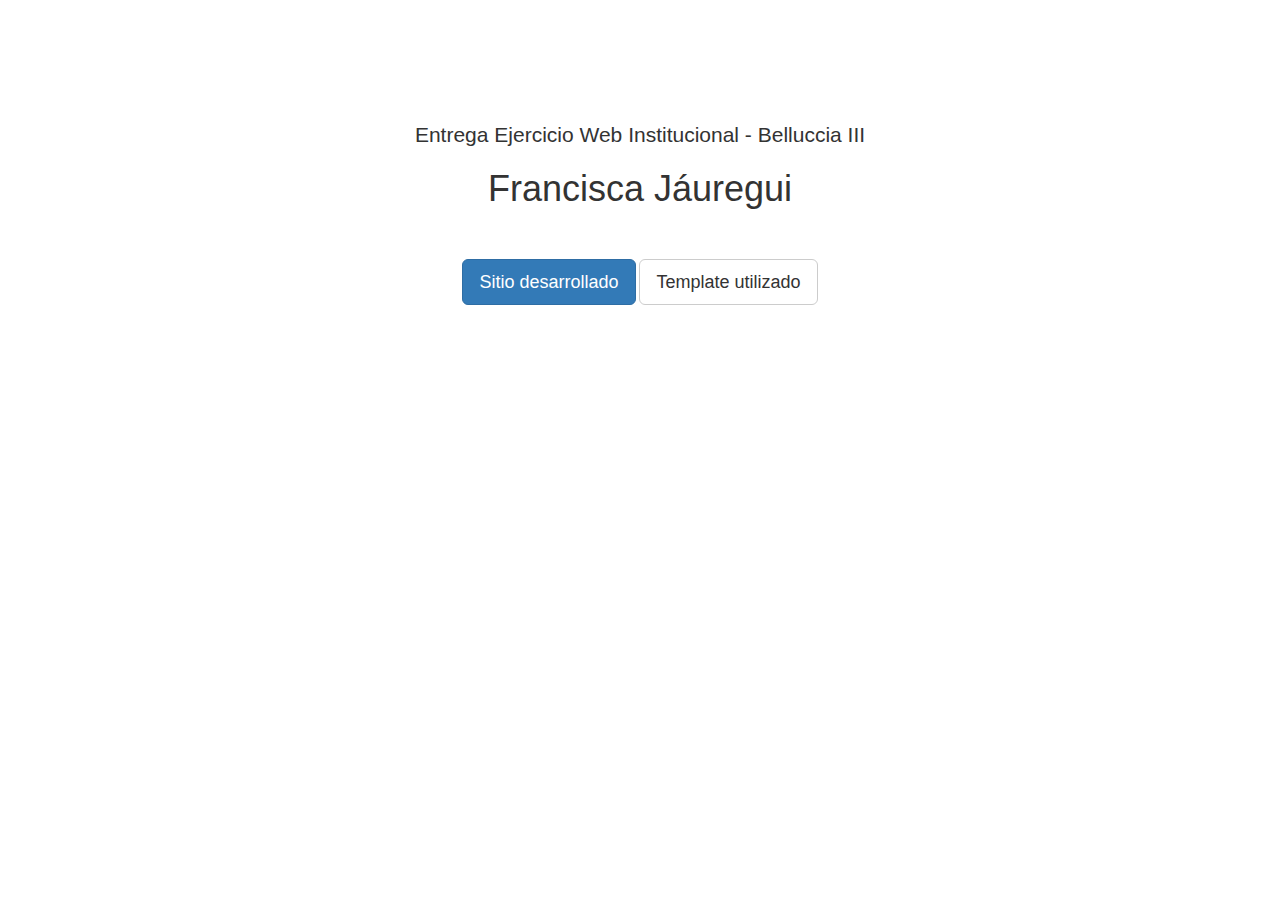
<file: index.html>
<!DOCTYPE html>
<html lang="es">

<head>

    <meta charset="utf-8">
    <meta http-equiv="X-UA-Compatible" content="IE=edge">
    <meta name="viewport" content="width=device-width, initial-scale=1">
    <meta name="description" content="">
    <meta name="author" content="">

    <title>Entrega Web Institucional - Belluccia III</title>

    <!-- Bootstrap Core CSS -->
    <link rel="stylesheet" href="https://maxcdn.bootstrapcdn.com/bootstrap/3.3.7/css/bootstrap.min.css" integrity="sha384-BVYiiSIFeK1dGmJRAkycuHAHRg32OmUcww7on3RYdg4Va+PmSTsz/K68vbdEjh4u" crossorigin="anonymous">


    <!-- HTML5 Shim and Respond.js IE8 support of HTML5 elements and media queries -->
    <!-- WARNING: Respond.js doesn't work if you view the page via file:// -->
    <!--[if lt IE 9]>
        <script src="https://oss.maxcdn.com/libs/html5shiv/3.7.0/html5shiv.js"></script>
        <script src="https://oss.maxcdn.com/libs/respond.js/1.4.2/respond.min.js"></script>
    <![endif]-->

</head>

<body>


    <!-- Page Content -->
    <div class="container">

        <div class="row">
            <div class="col-lg-12 text-center" style="margin-top:100px">
                <h2 class="lead">Entrega Ejercicio Web Institucional - Belluccia III</h2>
                <h1>Francisca Jáuregui</h1>
                <p style="margin-top:50px">
                    <a class="btn btn-primary btn-lg" href="plantillamodificada/web/index.html">Sitio desarrollado</a> 
                    <a class="btn btn-default btn-lg" href="https://inovatik.com/aria/index.html">Template utilizado</a>
                </p>
            </div>
        </div>
        <!-- /.row -->

    </div>
    <!-- /.container -->

    <!-- jQuery Version 1.11.1 -->
    <script src="https://ajax.googleapis.com/ajax/libs/jquery/1.12.4/jquery.min.js"></script>

    <!-- Bootstrap Core JavaScript -->
    <script src="https://maxcdn.bootstrapcdn.com/bootstrap/3.3.7/js/bootstrap.min.js" integrity="sha384-Tc5IQib027qvyjSMfHjOMaLkfuWVxZxUPnCJA7l2mCWNIpG9mGCD8wGNIcPD7Txa" crossorigin="anonymous"></script>


</body>

</html>
</file>
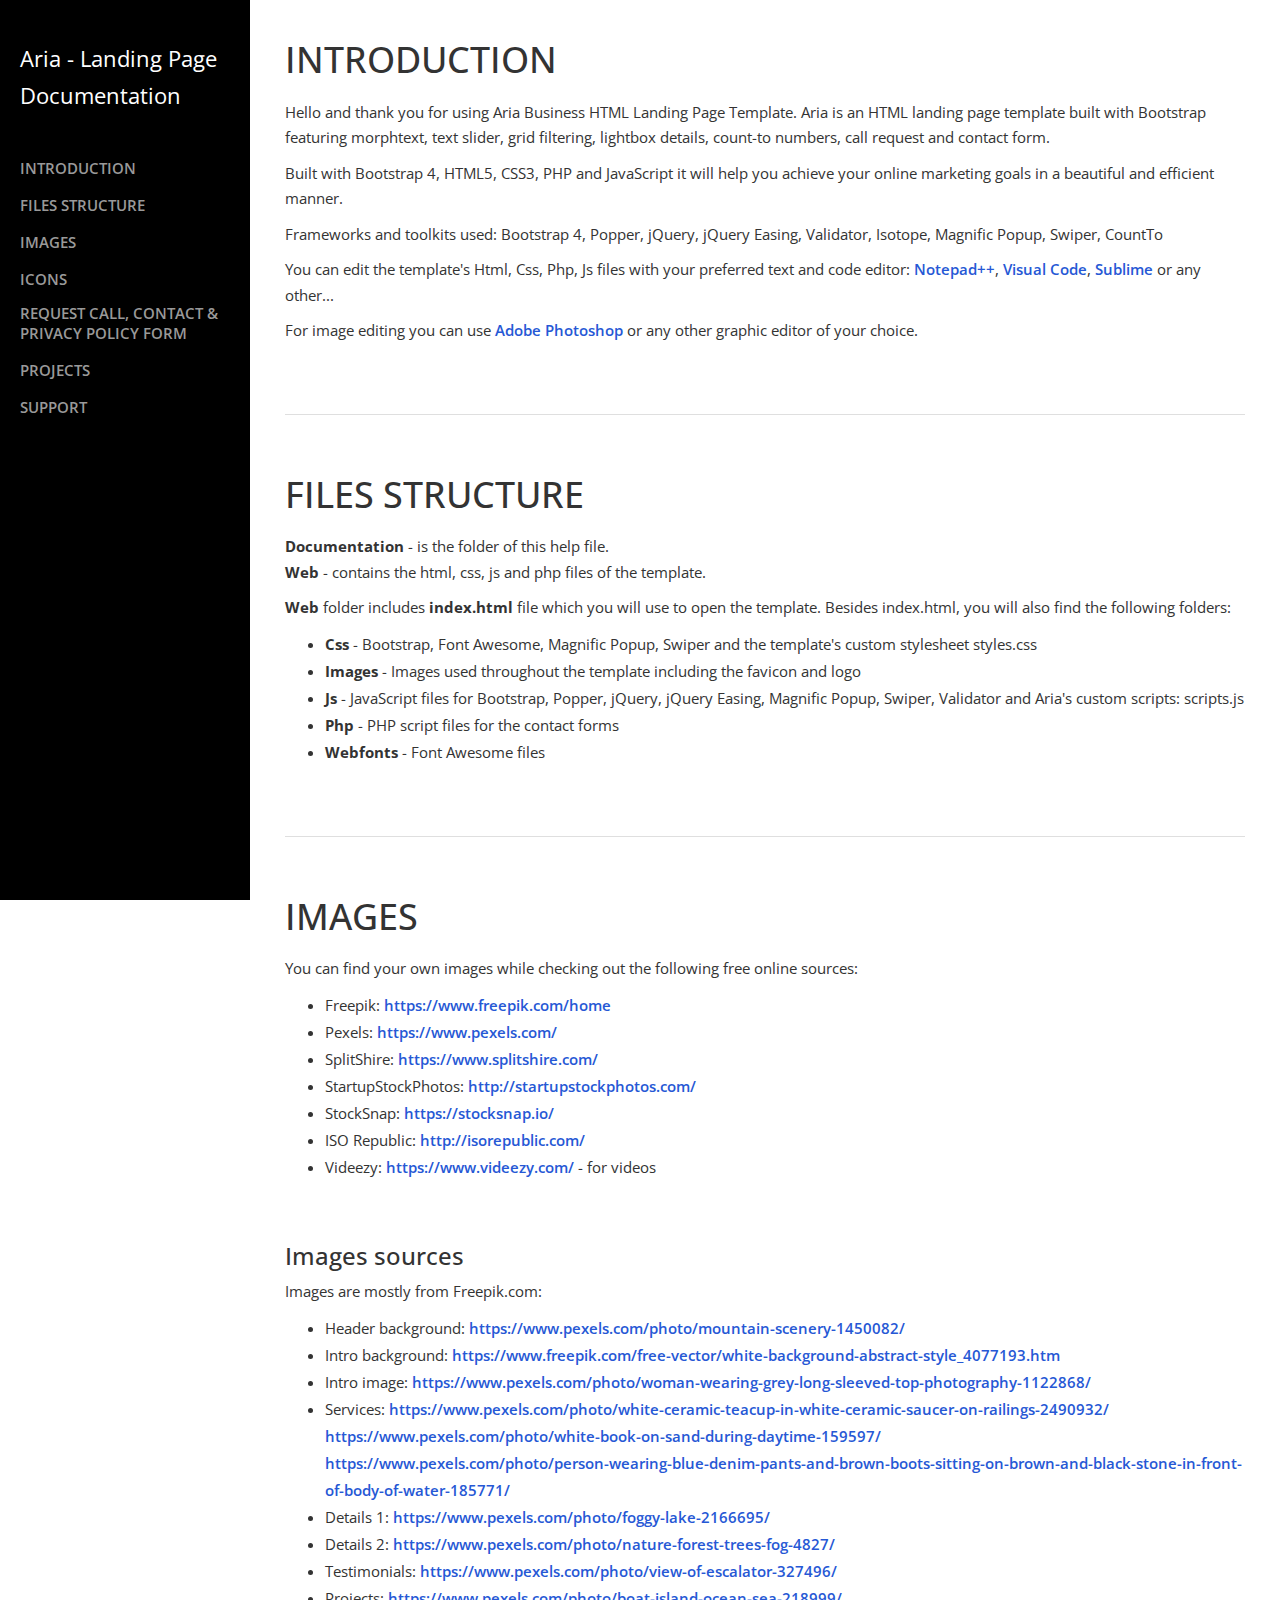
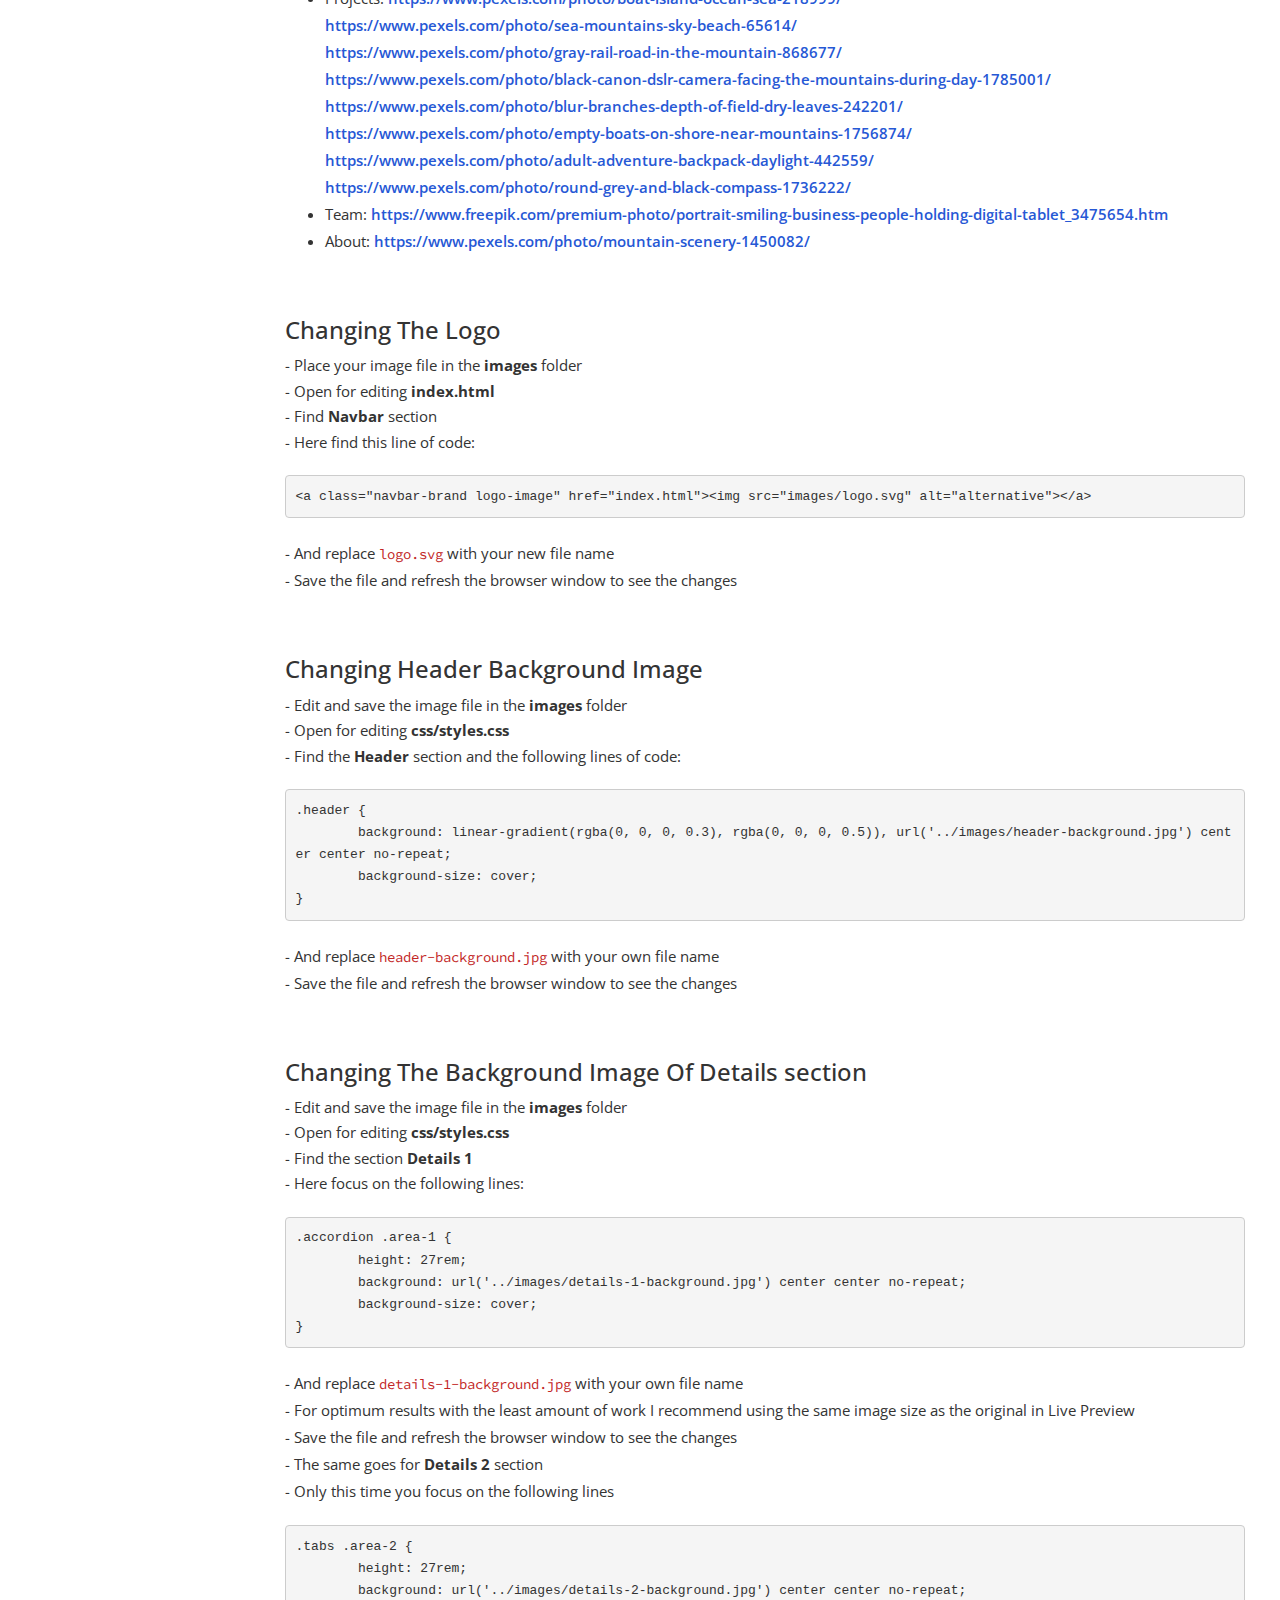
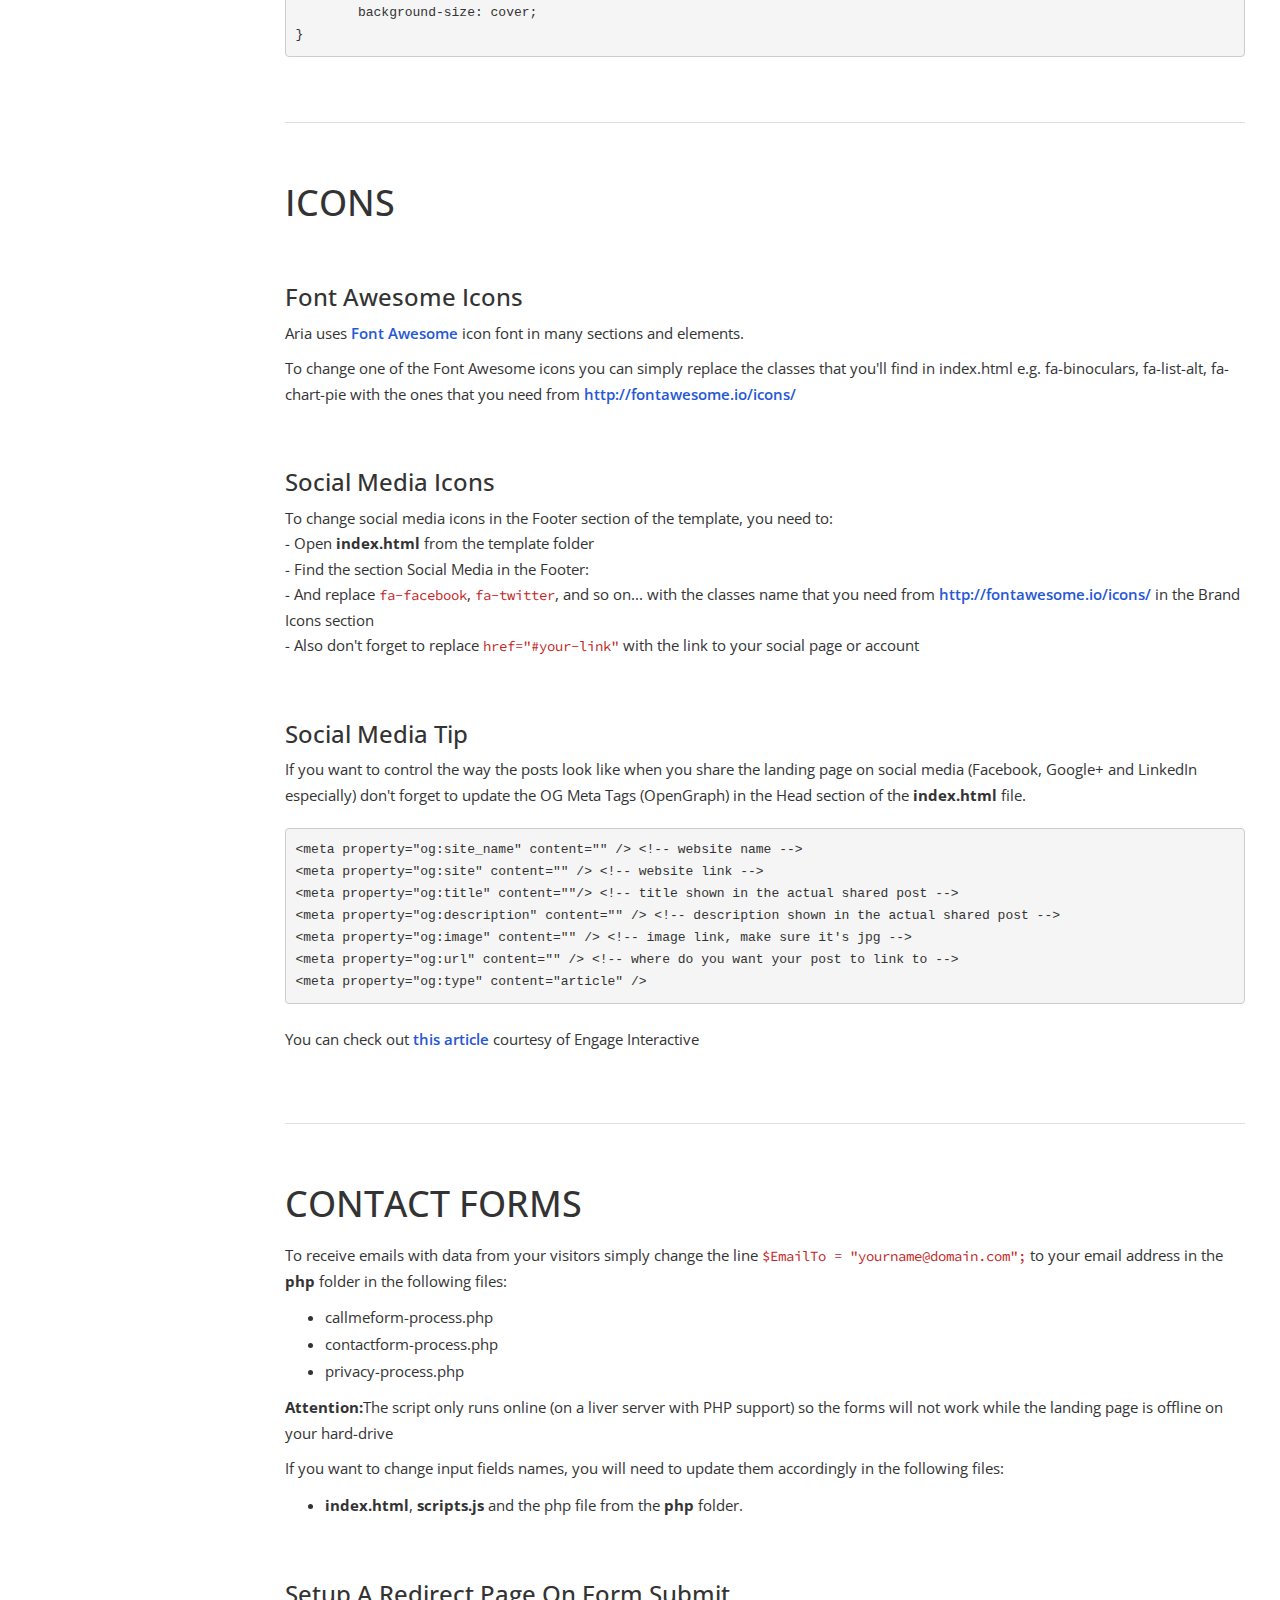
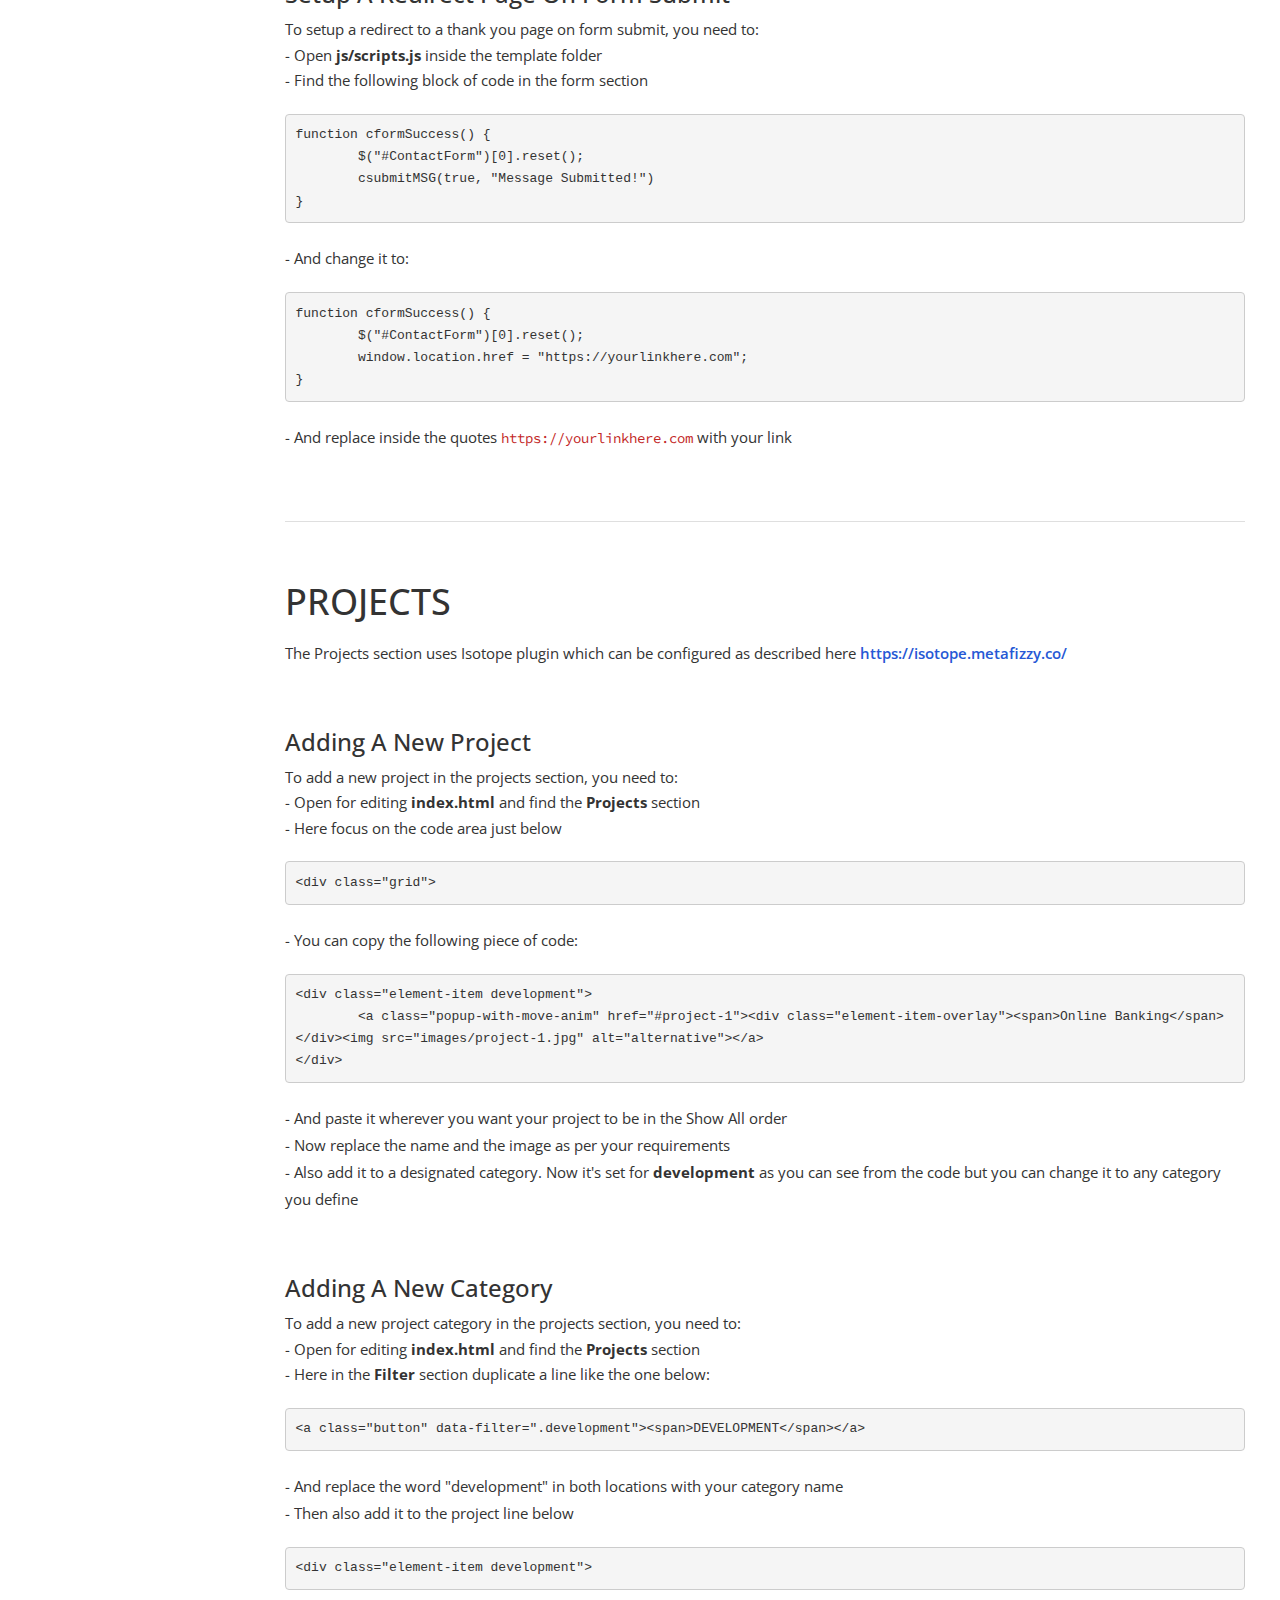
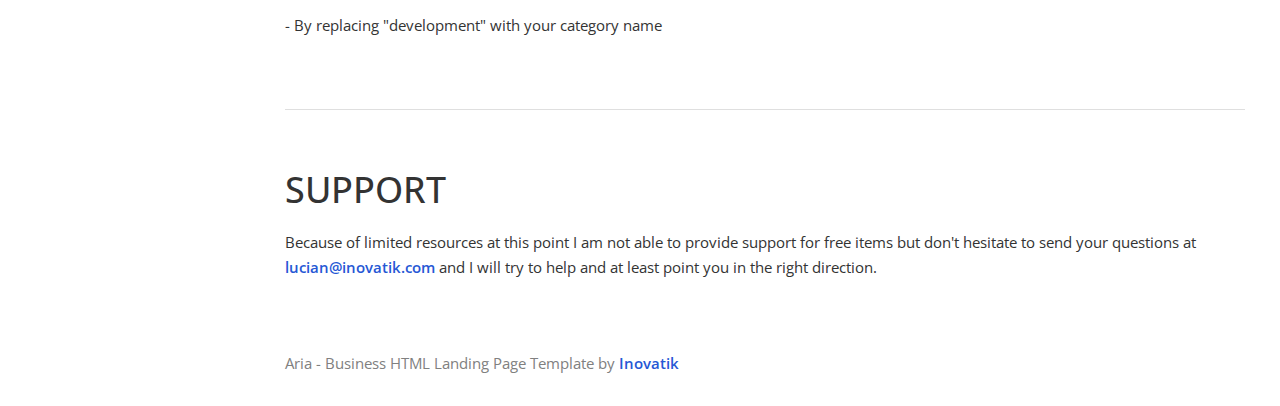
<file: plantillamodificada/documentation/index.html>
<!DOCTYPE html>
<html lang="en">
<head>

    <meta charset="utf-8">
    <meta http-equiv="X-UA-Compatible" content="IE=edge">
    <meta name="viewport" content="width=device-width, shrink-to-fit=no, initial-scale=1">
    <meta name="description" content="">
    <meta name="author" content="">
    <title>Documentation - Aria Business HTML Landing Page Template</title>

    <!-- Styles -->
	<link href="https://fonts.googleapis.com/css?family=Source+Code+Pro:300,400,600" rel="stylesheet">
	<link href="https://fonts.googleapis.com/css?family=Open+Sans:300,400,600" rel="stylesheet">
    <link href="css/bootstrap.min.css" rel="stylesheet">
    <link href="css/styles.css" rel="stylesheet">

    <!-- HTML5 Shim and Respond.js IE8 support of HTML5 elements and media queries -->
    <!-- WARNING: Respond.js doesn't work if you view the page via file:// -->
    <!--[if lt IE 9]>
        <script src="https://oss.maxcdn.com/libs/html5shiv/3.7.0/html5shiv.js"></script>
        <script src="https://oss.maxcdn.com/libs/respond.js/1.4.2/respond.min.js"></script>
    <![endif]-->

</head>
<body>
    <div id="wrapper">

        <!-- Sidebar -->
        <div id="sidebar-wrapper">
			<p>Aria - Landing Page<br> Documentation</p>
            <ul class="sidebar-nav">
                <li class="sidebar-brand">
                </li>
                <li>
                    <a href="#introduction">INTRODUCTION</a>
                </li>
                <li>
                    <a href="#files">FILES STRUCTURE</a>
				</li>
				<li>
                    <a href="#images">IMAGES</a>
                </li>
                <li>
                    <a href="#icons">ICONS</a>
				</li>
				<li>
                    <a href="#forms">REQUEST CALL, CONTACT & PRIVACY POLICY FORM</a>
                </li>
				<li>
					<a href="#projects">PROJECTS</a>
				</li>
				<li>
                    <a href="#support">SUPPORT</a>
                </li>
            </ul>
        </div>
        <!-- end of sidebar wrapper -->


        <!-- Page Content -->
        <div id="page-content-wrapper">
            <div class="container-fluid">
                <div class="row">
                    <div id="introduction" class="col-lg-12">
                        <h1>INTRODUCTION</h1>
                        <p>Hello and thank you for using Aria Business HTML Landing Page Template. Aria is an HTML landing page template built with Bootstrap featuring morphtext, text slider, grid filtering, lightbox details, count-to numbers, call request and contact form.</p>
						<p>Built with Bootstrap 4, HTML5, CSS3, PHP and JavaScript it will help you achieve your online marketing goals in a beautiful and efficient manner.</p>
						<p>Frameworks and toolkits used: Bootstrap 4, Popper, jQuery, jQuery Easing, Validator, Isotope, Magnific Popup, Swiper, CountTo</p>
						<p>You can edit the template's Html, Css, Php, Js files with your preferred text and code editor: <a href="https://notepad-plus-plus.org/">Notepad++</a>, <a href="https://code.visualstudio.com/">Visual Code</a>, <a href="https://www.sublimetext.com/">Sublime</a> or any other...</p>
						<p>For image editing you can use <a href="http://www.adobe.com/products/photoshop.html">Adobe Photoshop</a> or any other graphic editor of your choice.</p>
					</div> <!-- end of introduction -->
					
					
					<div class="col-lg-12"><hr></div> <!-- gray separator line -->
					
					
					<div id="files" class="col-lg-12">
                        <h1>FILES STRUCTURE</h1>
						<p>
							<b>Documentation</b> - is the folder of this help file.
							<br><b>Web</b> - contains the html, css, js and php files of the template.
						</p>
						<p><b>Web</b> folder includes <b>index.html</b> file which you will use to open the template. Besides index.html, you will also find the following folders:
							<ul>
								<li><b>Css</b> - Bootstrap, Font Awesome, Magnific Popup, Swiper and the template's custom stylesheet styles.css</li>
								<li><b>Images</b> - Images used throughout the template including the favicon and logo</li>
								<li><b>Js</b> - JavaScript files for Bootstrap, Popper, jQuery, jQuery Easing, Magnific Popup, Swiper, Validator and Aria's custom scripts: scripts.js</li>
								<li><b>Php</b> - PHP script files for the contact forms</li>
								<li><b>Webfonts</b> - Font Awesome files</li>
							</ul>
						</p>
					</div> <!-- end of files structure -->


					<div class="col-lg-12"><hr></div> <!-- gray separator line -->


					<div id="images" class="col-lg-12">
						<h1>IMAGES</h1>
						<p>You can find your own images while checking out the following free online sources:
							<ul>
								<li>Freepik: <a href="https://www.pexels.com/">https://www.freepik.com/home</a></li>
								<li>Pexels: <a href="https://www.pexels.com/">https://www.pexels.com/</a></li>
								<li>SplitShire: <a href="https://www.splitshire.com/">https://www.splitshire.com/</a></li>
								<li>StartupStockPhotos: <a href="http://startupstockphotos.com/">http://startupstockphotos.com/</a></li>
								<li>StockSnap: <a href="https://stocksnap.io/">https://stocksnap.io/</a></li>
								<li>ISO Republic: <a href="http://isorepublic.com/">http://isorepublic.com/</a></li>
								<li>Videezy: <a href="https://www.videezy.com/">https://www.videezy.com/</a> - for videos</li>
							</ul>
						</p>

						<h3>Images sources</h3>
						<p>Images are mostly from Freepik.com:
							<ul>
								<li>Header background: <a href="https://www.pexels.com/photo/mountain-scenery-1450082/">https://www.pexels.com/photo/mountain-scenery-1450082/</a></li>
								<li>Intro background: <a href="https://www.freepik.com/free-vector/white-background-abstract-style_4077193.htm">https://www.freepik.com/free-vector/white-background-abstract-style_4077193.htm</a></li>
								<li>Intro image: <a href="https://www.pexels.com/photo/woman-wearing-grey-long-sleeved-top-photography-1122868/">https://www.pexels.com/photo/woman-wearing-grey-long-sleeved-top-photography-1122868/</a></li>
								<li>Services: <a href="https://www.pexels.com/photo/white-ceramic-teacup-in-white-ceramic-saucer-on-railings-2490932/">https://www.pexels.com/photo/white-ceramic-teacup-in-white-ceramic-saucer-on-railings-2490932/</a> 
								<br><a href="https://www.pexels.com/photo/white-book-on-sand-during-daytime-159597/">https://www.pexels.com/photo/white-book-on-sand-during-daytime-159597/</a>
								<br><a href="https://www.pexels.com/photo/person-wearing-blue-denim-pants-and-brown-boots-sitting-on-brown-and-black-stone-in-front-of-body-of-water-185771/">https://www.pexels.com/photo/person-wearing-blue-denim-pants-and-brown-boots-sitting-on-brown-and-black-stone-in-front-of-body-of-water-185771/</a></li>
								<li>Details 1: <a href="https://www.pexels.com/photo/foggy-lake-2166695/">https://www.pexels.com/photo/foggy-lake-2166695/</a></li>
								<li>Details 2: <a href="https://www.pexels.com/photo/nature-forest-trees-fog-4827/">https://www.pexels.com/photo/nature-forest-trees-fog-4827/</a></li>
								<li>Testimonials: <a href="https://www.pexels.com/photo/view-of-escalator-327496/">https://www.pexels.com/photo/view-of-escalator-327496/</a></li>
								<li>Projects: <a href=" https://www.pexels.com/photo/boat-island-ocean-sea-218999/"> https://www.pexels.com/photo/boat-island-ocean-sea-218999/</a>
								<br><a href="https://www.pexels.com/photo/sea-mountains-sky-beach-65614/">https://www.pexels.com/photo/sea-mountains-sky-beach-65614/</a>
								<br><a href="https://www.pexels.com/photo/gray-rail-road-in-the-mountain-868677/">https://www.pexels.com/photo/gray-rail-road-in-the-mountain-868677/</a>
								<br><a href="https://www.pexels.com/photo/black-canon-dslr-camera-facing-the-mountains-during-day-1785001/">https://www.pexels.com/photo/black-canon-dslr-camera-facing-the-mountains-during-day-1785001/</a>
								<br><a href="https://www.pexels.com/photo/blur-branches-depth-of-field-dry-leaves-242201/">https://www.pexels.com/photo/blur-branches-depth-of-field-dry-leaves-242201/</a>
								<br><a href="https://www.pexels.com/photo/empty-boats-on-shore-near-mountains-1756874/">https://www.pexels.com/photo/empty-boats-on-shore-near-mountains-1756874/</a>
								<br><a href="https://www.pexels.com/photo/adult-adventure-backpack-daylight-442559/">https://www.pexels.com/photo/adult-adventure-backpack-daylight-442559/</a>
								<br><a href="https://www.pexels.com/photo/round-grey-and-black-compass-1736222/">https://www.pexels.com/photo/round-grey-and-black-compass-1736222/</a></li>
								<li>Team: <a href="https://www.freepik.com/premium-photo/portrait-smiling-business-people-holding-digital-tablet_3475654.htm">https://www.freepik.com/premium-photo/portrait-smiling-business-people-holding-digital-tablet_3475654.htm</a></li>
								<li>About: <a href="https://www.pexels.com/photo/mountain-scenery-1450082/">https://www.pexels.com/photo/mountain-scenery-1450082/</a></li>
							</ul>
						</p>
						
						<h3>Changing The Logo</h3>
						<p>
							- Place your image file in the <b>images</b> folder
							<br>- Open for editing <b>index.html</b>
							<br>- Find <b>Navbar</b> section
							<br>- Here find this line of code:
<pre class="code-format">
&lt;a class=&quot;navbar-brand logo-image&quot; href=&quot;index.html&quot;&gt;&lt;img src=&quot;images/logo.svg&quot; alt=&quot;alternative&quot;&gt;&lt;/a&gt;
</pre>							
							<br>- And replace <span class="code">logo.svg</span> with your new file name
							<br>- Save the file and refresh the browser window to see the changes
						</p>
						
						<h3>Changing Header Background Image</h3>
						<p>
							- Edit and save the image file in the <b>images</b> folder
							<br>- Open for editing <b>css/styles.css</b>
							<br>- Find the <b>Header</b> section and the following lines of code:
<pre class="code-format">
.header {
	background: linear-gradient(rgba(0, 0, 0, 0.3), rgba(0, 0, 0, 0.5)), url('../images/header-background.jpg') center center no-repeat;
	background-size: cover;
}
</pre>							
							<br>- And replace <span class="code">header-background.jpg</span> with your own file name
							<br>- Save the file and refresh the browser window to see the changes
						</p>
						
						<h3>Changing The Background Image Of Details section</h3>
						<p>
							- Edit and save the image file in the <b>images</b> folder
							<br>- Open for editing <b>css/styles.css</b>
							<br>- Find the section <b>Details 1</b>
							<br>- Here focus on the following lines:
<pre class="code-format">
.accordion .area-1 {
	height: 27rem;
	background: url('../images/details-1-background.jpg') center center no-repeat;
	background-size: cover;
}
</pre>							
							<br>- And replace <span class="code">details-1-background.jpg</span> with your own file name
							<br>- For optimum results with the least amount of work I recommend using the same image size as the original in Live Preview
							<br>- Save the file and refresh the browser window to see the changes
							<br>- The same goes for <b>Details 2</b> section
							<br>- Only this time you focus on the following lines
<pre class="code-format">
.tabs .area-2 {
	height: 27rem;
	background: url('../images/details-2-background.jpg') center center no-repeat;
	background-size: cover;
}
</pre>
						</p>
					</div> <!-- end of images -->


					<div class="col-lg-12"><hr></div> <!-- gray separator line -->
					
					
					<div id="icons" class="col-lg-12">
                        <h1>ICONS</h1>
						<h3>Font Awesome Icons</h3>
						<p>Aria uses <a href="http://fontawesome.io/">Font Awesome</a> icon font in many sections and elements.
						<p>To change one of the Font Awesome icons you can simply replace the classes that you'll find in index.html e.g. fa-binoculars, fa-list-alt, fa-chart-pie with the ones that you need from <a href="http://fontawesome.io/icons/">http://fontawesome.io/icons/</a></p>

						<h3>Social Media Icons</h3>
						<p>To change social media icons in the Footer section of the template, you need to: 
							<br>- Open <b>index.html</b> from the template folder
							<br>- Find the section Social Media in the Footer:
							<br>- And replace <span class="code">fa-facebook</span>, <span class="code">fa-twitter</span>, and so on... with the classes name that you need from <a href="http://fontawesome.io/icons/">http://fontawesome.io/icons/</a> in the Brand Icons section
							<br>- Also don't forget to replace <span class="code">href="#your-link"</span> with the link to your social page or account
						</p>

						<h3>Social Media Tip</h3>
						<p>If you want to control the way the posts look like when you share the landing page on social media (Facebook, Google+ and LinkedIn especially) don't forget to update the OG Meta Tags (OpenGraph) in the Head section of the <b>index.html</b> file.
<pre class="code-format">
&lt;meta property="og:site_name" content="" /&gt; &lt;!-- website name --&gt;
&lt;meta property="og:site" content="" /&gt; &lt;!-- website link --&gt;
&lt;meta property="og:title" content=""/&gt; &lt;!-- title shown in the actual shared post --&gt;
&lt;meta property="og:description" content="" /&gt; &lt;!-- description shown in the actual shared post --&gt;
&lt;meta property="og:image" content="" /&gt; &lt;!-- image link, make sure it's jpg --&gt;
&lt;meta property="og:url" content="" /&gt; &lt;!-- where do you want your post to link to --&gt;
&lt;meta property="og:type" content="article" /&gt;
</pre>
						<br>You can check out <a href="http://engageinteractive.co.uk/blog/an-introduction-to-using-facebooks-open-graph-protocol">this article</a> courtesy of Engage Interactive</p>
                    </div> <!-- end of icons -->
					

					<div class="col-lg-12"><hr></div> <!-- gray separator line -->
					

					<div id="forms" class="col-lg-12">
                        <h1>CONTACT FORMS</h1>
                        <p>To receive emails with data from your visitors simply change the line <span class="code">$EmailTo = "yourname@domain.com";</span> to your email address in the <b>php</b> folder in the following files:</p>
						<ul>
							<li>callmeform-process.php</li>
							<li>contactform-process.php</li>
							<li>privacy-process.php</li>
						</ul>
						<p><b>Attention:</b>The script only runs online (on a liver server with PHP support) so the forms will not work while the landing page is offline on your hard-drive</p>
						<p>If you want to change input fields names, you will need to update them accordingly in the following files:</p>
						<ul>
							<li><b>index.html</b>, <b>scripts.js</b> and the php file from the <b>php</b> folder.</li>
						</ul>

						<h3>Setup A Redirect Page On Form Submit</h3>
						<p>
							To setup a redirect to a thank you page on form submit, you need to: 
							<br>- Open <b>js/scripts.js</b> inside the template folder
							<br>- Find the following block of code in the form section 
<pre class="code-format">
function cformSuccess() {
	$("#ContactForm")[0].reset();
	csubmitMSG(true, "Message Submitted!")
}
</pre>
							<br>- And change it to:
<pre class="code-format">
function cformSuccess() {
	$("#ContactForm")[0].reset();
	window.location.href = "https://yourlinkhere.com";
}
</pre>
							<br>- And replace inside the quotes <span class="code">https://yourlinkhere.com</span> with your link
						</p>
					</div> <!-- end of contact forms -->
						
					
					<div class="col-lg-12"><hr></div> <!-- gray separator line -->
					

					<div id="projects" class="col-lg-12">
						<h1>PROJECTS</h1>
						<p>The Projects section uses Isotope plugin which can be configured as described here <a href="https://isotope.metafizzy.co/">https://isotope.metafizzy.co/</a></p>
						
						<h3>Adding A New Project</h3>
						<p>
							To add a new project in the projects section, you need to: 
							<br>- Open for editing <b>index.html</b> and find the <b>Projects</b> section
							<br>- Here focus on the code area just below 
<pre class="code-format">
&lt;div class=&quot;grid&quot;&gt;
</pre>
							<br>- You can copy the following piece of code:
<pre class="code-format">
&lt;div class=&quot;element-item development&quot;&gt;
	&lt;a class=&quot;popup-with-move-anim&quot; href=&quot;#project-1&quot;&gt;&lt;div class=&quot;element-item-overlay&quot;&gt;&lt;span&gt;Online Banking&lt;/span&gt;&lt;/div&gt;&lt;img src=&quot;images/project-1.jpg&quot; alt=&quot;alternative&quot;&gt;&lt;/a&gt;
&lt;/div&gt;
</pre>
							<br>- And paste it wherever you want your project to be in the Show All order
							<br>- Now replace the name and the image as per your requirements
							<br>- Also add it to a designated category. Now it's set for <b>development</b> as you can see from the code but you can change it to any category you define
						</p>

						<h3>Adding A New Category</h3>
						<p>
							To add a new project category in the projects section, you need to: 
							<br>- Open for editing <b>index.html</b> and find the <b>Projects</b> section
							<br>- Here in the <b>Filter</b> section duplicate a line like the one below:  
<pre class="code-format">
&lt;a class=&quot;button&quot; data-filter=&quot;.development&quot;&gt;&lt;span&gt;DEVELOPMENT&lt;/span&gt;&lt;/a&gt;
</pre>
							<br>- And replace the word "development" in both locations with your category name
							<br>- Then also add it to the project line below
<pre class="code-format">
&lt;div class=&quot;element-item development&quot;&gt;
</pre>
							<br>- By replacing "development" with your category name
						</p>
					</div> <!-- end of projects -->


					<div class="col-lg-12"><hr></div> <!-- gray separator line -->

					
					<div id="support" class="col-lg-12">
						<h1>SUPPORT</h1>
						<p>Because of limited resources at this point I am not able to provide support for free items but don't hesitate to send your questions at <a href="mailto:lucian@inovatik.com">lucian@inovatik.com</a> and I will try to help and at least point you in the right direction.</p>
					</div> <!-- end of support -->
										
					<div class="col-lg-12">
						<p class="footer">Aria - Business HTML Landing Page Template by <a href="https://inovatik.com">Inovatik</a></p>
					</div>
                </div>
            </div>
        </div> <!-- end of page-content-wrapper -->
    </div> <!-- end of wrapper -->
    

    <!-- Scripts Libraries -->
    <script src="js/jquery.js" type="text/javascript"></script>
    <script src="js/bootstrap.min.js" type="text/javascript"></script>

	
	<!-- Custom Scripts -->
    <script>
    <!-- Menu Toggle Script -->
	$("#menu-toggle").click(function(e) {
        e.preventDefault();
        $("#wrapper").toggleClass("toggled");
    });
	
	/* Smooth Scrolling To Anchors  */
		$(function() {
			$('a[href*="#"]:not([data-toggle="tab"])').click(function() {
				if (location.pathname.replace(/^\//,'') == this.pathname.replace(/^\//,'') && location.hostname == this.hostname) {
					var target = $(this.hash);
					target = target.length ? target : $('[name=' + this.hash.slice(1) +']');
					if (target.length) {
						$('html, body').animate({
							scrollTop: target.offset().top
						}, 700);
						return false;
					}
				}
			});
		});
	</script>

</body>
</html>
</file>
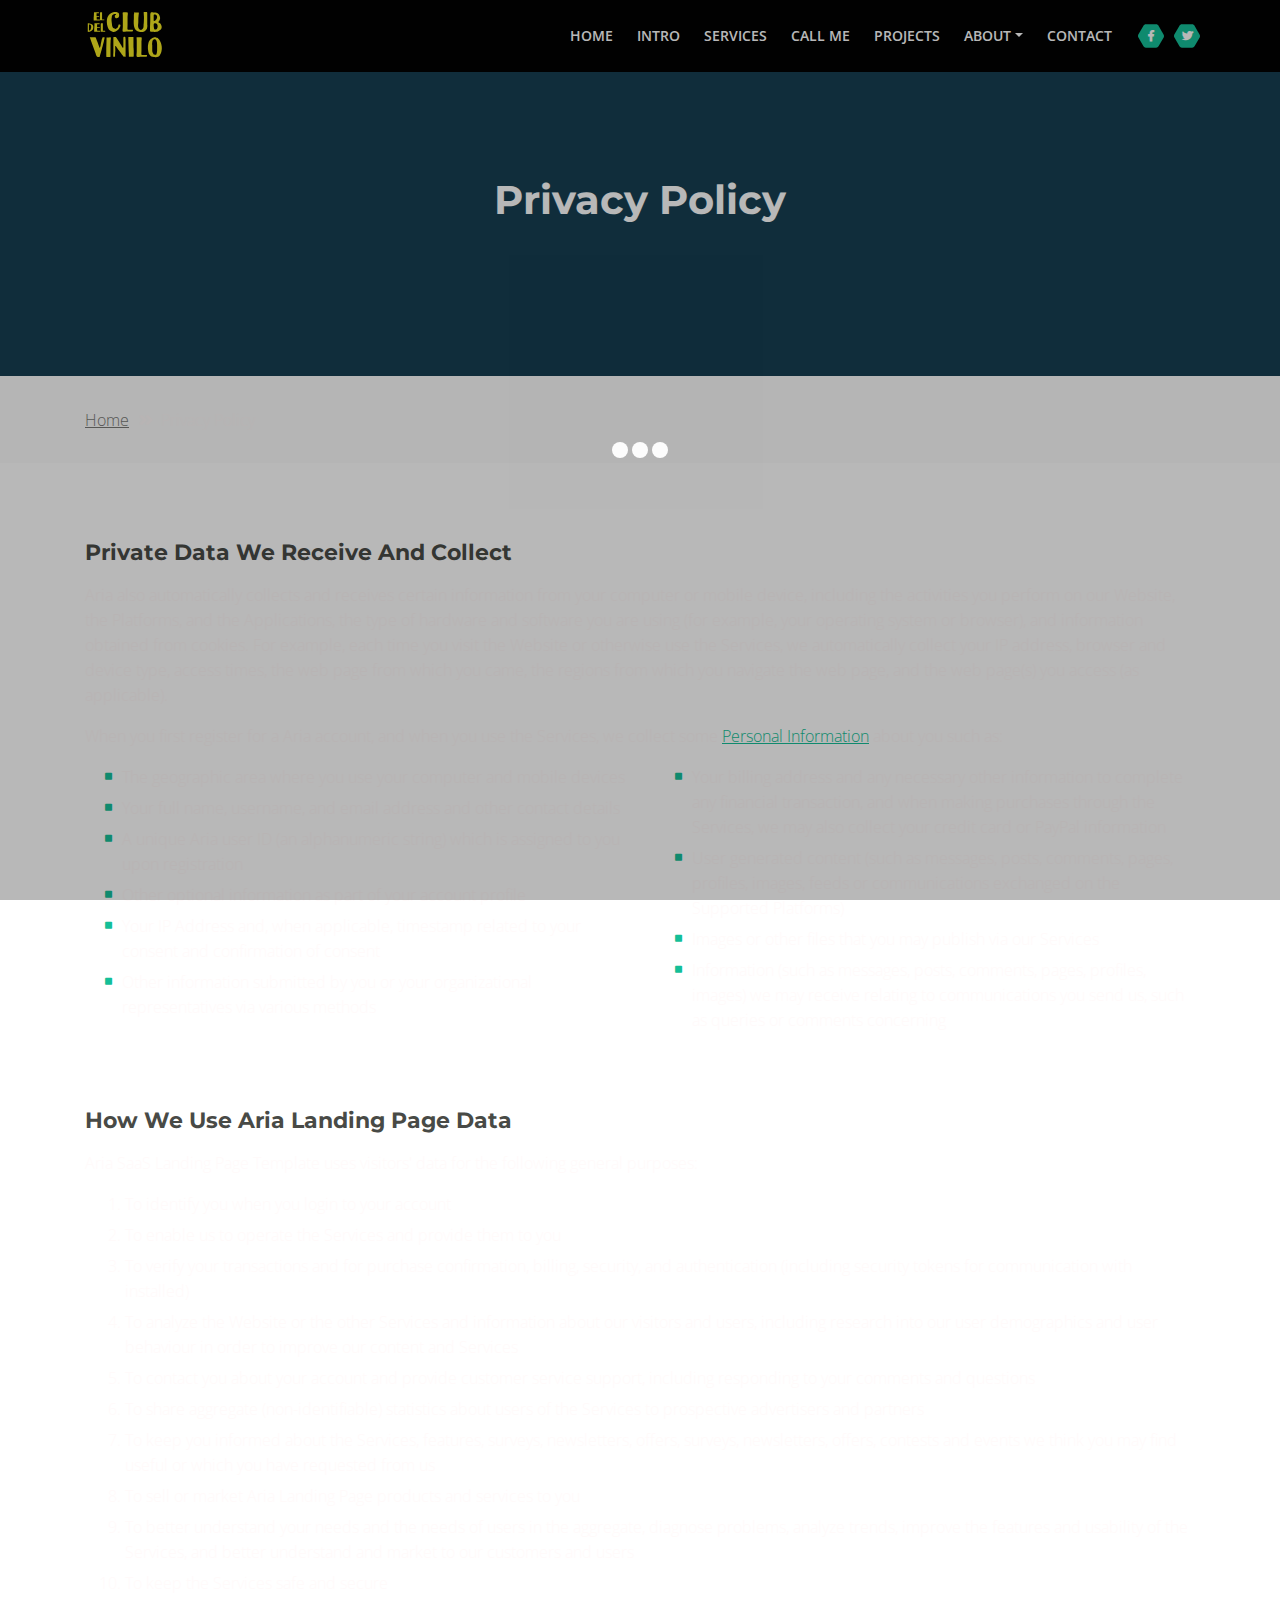
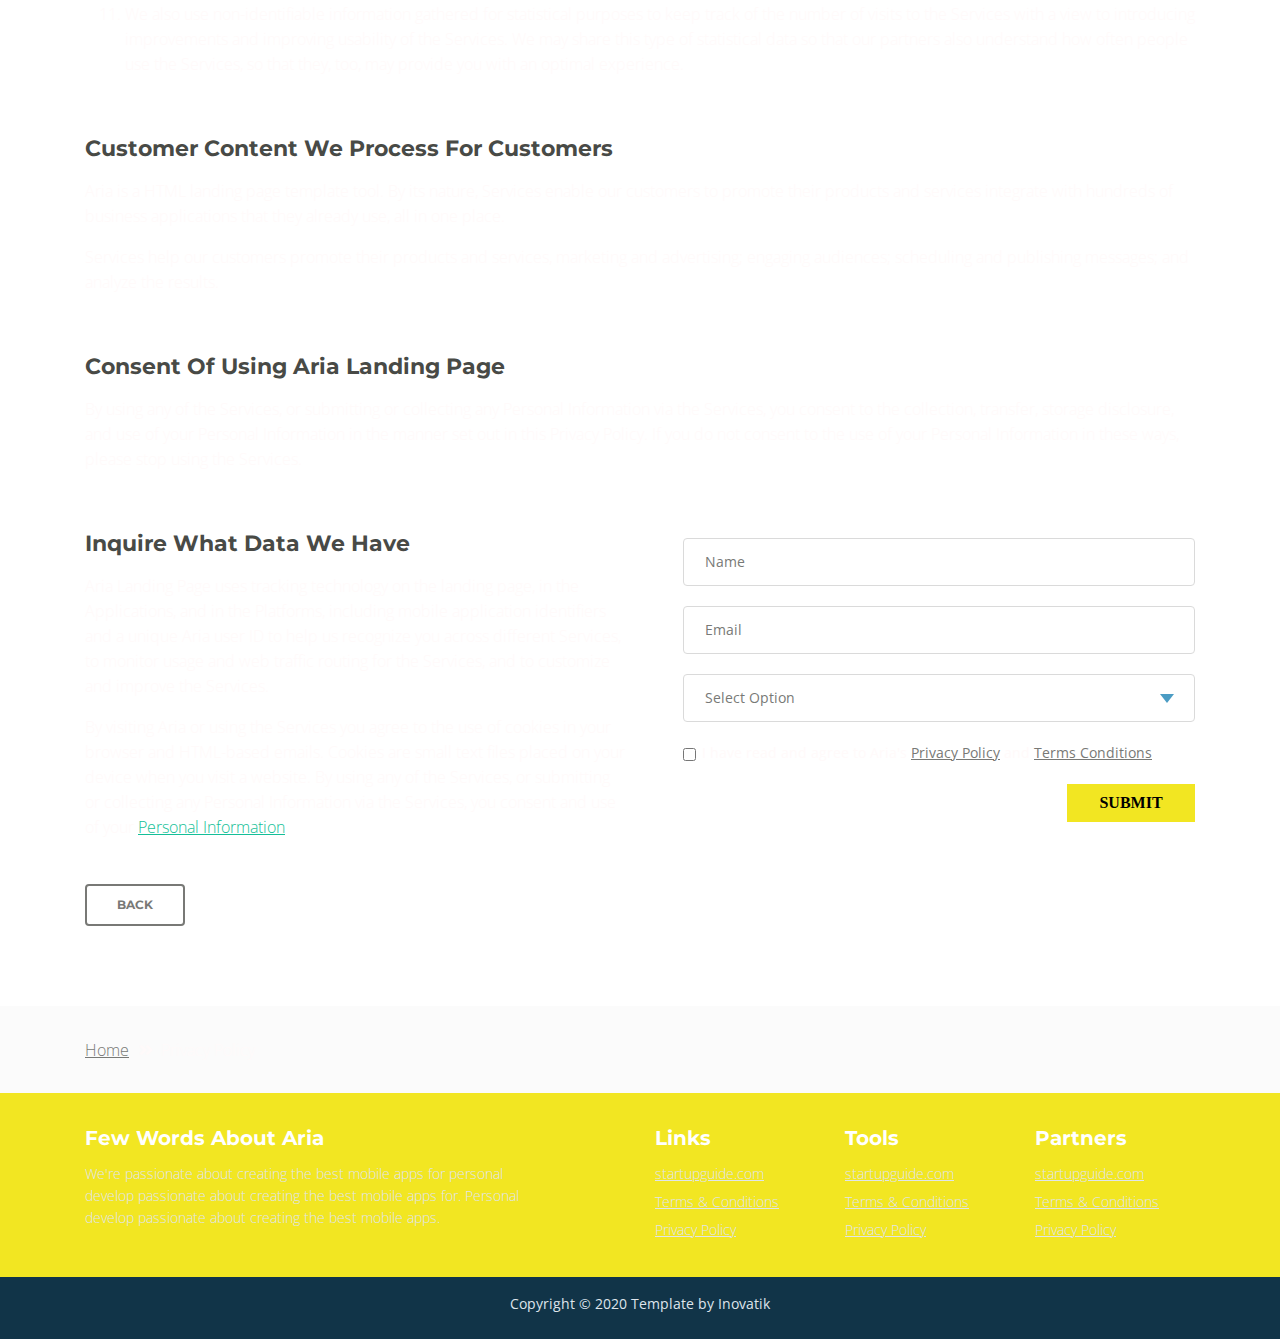
<file: plantillamodificada/web/privacy-policy.html>
<!DOCTYPE html>
<html lang="en">
<head>
    <meta charset="utf-8">
    <meta name="viewport" content="width=device-width, initial-scale=1, shrink-to-fit=no">
    
    <!-- SEO Meta Tags -->
    <meta name="description" content="Aria is a business focused HTML landing page template built with Bootstrap to help you create lead generation websites for companies and their services.">
    <meta name="author" content="Inovatik">

    <!-- OG Meta Tags to improve the way the post looks when you share the page on LinkedIn, Facebook, Google+ -->
	<meta property="og:site_name" content="" /> <!-- website name -->
	<meta property="og:site" content="" /> <!-- website link -->
	<meta property="og:title" content=""/> <!-- title shown in the actual shared post -->
	<meta property="og:description" content="" /> <!-- description shown in the actual shared post -->
	<meta property="og:image" content="" /> <!-- image link, make sure it's jpg -->
	<meta property="og:url" content="" /> <!-- where do you want your post to link to -->
	<meta property="og:type" content="article" />

    <!-- Website Title -->
    <title>Privacy Policy - Aria - Business HTML Landing Page Template</title>
    
    <!-- Styles -->
    <link href="https://fonts.googleapis.com/css?family=Montserrat:500,700&display=swap&subset=latin-ext" rel="stylesheet">
    <link href="https://fonts.googleapis.com/css?family=Open+Sans:400,400i,600&display=swap&subset=latin-ext" rel="stylesheet">
    <link href="css/bootstrap.css" rel="stylesheet">
    <link href="css/fontawesome-all.css" rel="stylesheet">
    <link href="css/swiper.css" rel="stylesheet">
	<link href="css/magnific-popup.css" rel="stylesheet">
    <link href="css/styles.css" rel="stylesheet">
	
	<!-- Favicon  -->
    <link rel="icon" href="images/favicon.png">
</head>
<body data-spy="scroll" data-target=".fixed-top">
    
    <!-- Preloader -->
	<div class="spinner-wrapper">
        <div class="spinner">
            <div class="bounce1"></div>
            <div class="bounce2"></div>
            <div class="bounce3"></div>
        </div>
    </div>
    <!-- end of preloader -->
    

    <!-- Navbar -->
    <nav class="navbar navbar-expand-md navbar-dark navbar-custom fixed-top">
        <!-- Text Logo - Use this if you don't have a graphic logo -->
        <!-- <a class="navbar-brand logo-text page-scroll" href="index.html">Aria</a> -->

        <!-- Image Logo -->
        <a class="navbar-brand logo-image" href="index.html"><img src="images/logo.svg" alt="alternative"></a>
        
        <!-- Mobile Menu Toggle Button -->
        <button class="navbar-toggler" type="button" data-toggle="collapse" data-target="#navbarsExampleDefault" aria-controls="navbarsExampleDefault" aria-expanded="false" aria-label="Toggle navigation">
            <span class="navbar-toggler-awesome fas fa-bars"></span>
            <span class="navbar-toggler-awesome fas fa-times"></span>
        </button>
        <!-- end of mobile menu toggle button -->

        <div class="collapse navbar-collapse" id="navbarsExampleDefault">
            <ul class="navbar-nav ml-auto">
                <li class="nav-item">
                    <a class="nav-link page-scroll" href="index.html#header">HOME <span class="sr-only">(current)</span></a>
                </li>
                <li class="nav-item">
                    <a class="nav-link page-scroll" href="index.html#intro">INTRO</a>
                </li>
                <li class="nav-item">
                    <a class="nav-link page-scroll" href="index.html#services">SERVICES</a>
                </li>
                <li class="nav-item">
                    <a class="nav-link page-scroll" href="index.html#callMe">CALL ME</a>
                </li>
                <li class="nav-item">
                    <a class="nav-link page-scroll" href="index.html#projects">PROJECTS</a>
                </li>

                <!-- Dropdown Menu -->          
                <li class="nav-item dropdown">
                    <a class="nav-link dropdown-toggle page-scroll" href="index.html#about" id="navbarDropdown" role="button" aria-haspopup="true" aria-expanded="false">ABOUT</a>
                    <div class="dropdown-menu" aria-labelledby="navbarDropdown">
                        <a class="dropdown-item" href="terms-conditions.html"><span class="item-text">TERMS CONDITIONS</span></a>
                        <div class="dropdown-items-divide-hr"></div>
                        <a class="dropdown-item" href="privacy-policy.html"><span class="item-text">PRIVACY POLICY</span></a>
                    </div>
                </li>
                <!-- end of dropdown menu -->

                <li class="nav-item">
                    <a class="nav-link page-scroll" href="index.html#contact">CONTACT</a>
                </li>
            </ul>
            <span class="nav-item social-icons">
                <span class="fa-stack">
                    <a href="#your-link">
                        <span class="hexagon"></span>
                        <i class="fab fa-facebook-f fa-stack-1x"></i>
                    </a>
                </span>
                <span class="fa-stack">
                    <a href="#your-link">
                        <span class="hexagon"></span>
                        <i class="fab fa-twitter fa-stack-1x"></i>
                    </a>
                </span>
            </span>
        </div>
    </nav> <!-- end of navbar -->
    <!-- end of navbar -->


    <!-- Header -->
    <header id="header" class="ex-header">
        <div class="container">
            <div class="row">
                <div class="col-md-12">
                    <h1>Privacy Policy</h1>
                </div> <!-- end of col -->
            </div> <!-- end of row -->
        </div> <!-- end of container -->
    </header> <!-- end of ex-header -->
    <!-- end of header -->


    <!-- Breadcrumbs -->
    <div class="ex-basic-1">
        <div class="container">
            <div class="row">
                <div class="col-lg-12">
                    <div class="breadcrumbs">
                        <a href="index.html">Home</a><i class="fa fa-angle-double-right"></i><span>Privacy Policy</span>
                    </div> <!-- end of breadcrumbs -->
                </div> <!-- end of col -->
            </div> <!-- end of row -->
        </div> <!-- end of container -->
    </div> <!-- end of ex-basic-1 -->
    <!-- end of breadcrumbs -->


    <!-- Privacy Content -->
    <div class="ex-basic-2">
        <div class="container">
            <div class="row">
                <div class="col-lg-12">
                    <div class="text-container">
                        <h3>Private Data We Receive And Collect</h3>
                        <p>Aria also automatically collects and receives certain information from your computer or mobile device, including the activities you perform on our Website, the Platforms, and the Applications, the type of hardware and software you are using (for example, your operating system or browser), and information obtained from cookies. For example, each time you visit the Website or otherwise use the Services, we automatically collect your IP address, browser and device type, access times, the web page from which you came, the regions from which you navigate the web page, and the web page(s) you access (as applicable).</p>
                        <p>When you first register for a Aria account, and when you use the Services, we collect some <a class="green" href="#your-link">Personal Information</a> about you such as:</p>
                        <div class="row">
                            <div class="col-md-6">
                                <ul class="list-unstyled li-space-lg indent">
                                    <li class="media">
                                        <i class="fas fa-square"></i>
                                        <div class="media-body">The geographic area where you use your computer and mobile devices</div>
                                    </li>
                                    <li class="media">
                                        <i class="fas fa-square"></i>
                                        <div class="media-body">Your full name, username, and email address and other contact details</div>
                                    </li>
                                    <li class="media">
                                        <i class="fas fa-square"></i>
                                        <div class="media-body">A unique Aria user ID (an alphanumeric string) which is assigned to you upon registration</div>
                                    </li>
                                    <li class="media">
                                        <i class="fas fa-square"></i>
                                        <div class="media-body">Other optional information as part of your account profile</div>
                                    </li>
                                    <li class="media">
                                        <i class="fas fa-square"></i>
                                        <div class="media-body">Your IP Address and, when applicable, timestamp related to your consent and confirmation of consent</div>
                                    </li>
                                    <li class="media">
                                        <i class="fas fa-square"></i>
                                        <div class="media-body">Other information submitted by you or your organizational representatives via various methods</div>
                                    </li>
                                </ul>
                            </div> <!-- end of col -->

                            <div class="col-md-6">
                                <ul class="list-unstyled li-space-lg indent">
                                    <li class="media">
                                        <i class="fas fa-square"></i>
                                        <div class="media-body">Your billing address and any necessary other information to complete any financial transaction, and when making purchases through the Services, we may also collect your credit card or PayPal information</div>
                                    </li>
                                    <li class="media">
                                        <i class="fas fa-square"></i>
                                        <div class="media-body">User generated content (such as messages, posts, comments, pages, profiles, images, feeds or communications exchanged on the Supported Platforms)</div>
                                    </li>
                                    <li class="media">
                                        <i class="fas fa-square"></i>
                                        <div class="media-body">Images or other files that you may publish via our Services</div>
                                    </li>
                                    <li class="media">
                                        <i class="fas fa-square"></i>
                                        <div class="media-body">Information (such as messages, posts, comments, pages, profiles, images) we may receive relating to communications you send us, such as queries or comments concerning</div>
                                    </li>
                                </ul>
                            </div> <!-- end of col -->
                        </div> <!-- end of row -->
                    </div> <!-- end of text-container-->
                    
                    <div class="text-container">
                        <h3>How We Use Aria Landing Page Data</h3>
                        <p>Aria SaaS Landing Page Template uses visitors' data for the following general purposes:</p>
                        <ol class="li-space-lg">
                            <li>To identify you when you login to your account</li>
                            <li>To enable us to operate the Services and provide them to you</li>
                            <li>To verify your transactions and for purchase confirmation, billing, security, and authentication (including security tokens for communication with installed)</li>
                            <li>To analyze the Website or the other Services and information about our visitors and users, including research into our user demographics and user behaviour in order to improve our content and Services</li>
                            <li>To contact you about your account and provide customer service support, including responding to your comments and questions</li>
                            <li>To share aggregate (non-identifiable) statistics about users of the Services to prospective advertisers and partners</li>
                            <li>To keep you informed about the Services, features, surveys, newsletters, offers, surveys, newsletters, offers, contests and events we think you may find useful or which you have requested from us</li>
                            <li>To sell or market Aria Landing Page products and services to you</li>
                            <li>To better understand your needs and the needs of users in the aggregate, diagnose problems, analyze trends, improve the features and usability of the Services, and better understand and market to our customers and users</li>
                            <li>To keep the Services safe and secure</li>
                            <li>We also use non-identifiable information gathered for statistical purposes to keep track of the number of visits to the Services with a view to introducing improvements and improving usability of the Services. We may share this type of statistical data so that our partners also understand how often people use the Services, so that they, too, may provide you with an optimal experience.</li>
                        </ol>
                    </div> <!-- end of text-container -->

                    <div class="text-container">
                        <h3>Customer Content We Process For Customers</h3>
                        <p>Aria is a HTML landing page template tool. By its nature, Services enable our customers to promote their products and services integrate with hundreds of business applications that they already use, all in one place.</p>
                        <p>Services help our customers promote their products and services, marketing and advertising; engaging audiences; scheduling and publishing messages; and analyze the results.</p>
                    </div> <!-- end of text container -->

                    <div class="text-container">
                        <h3>Consent Of Using Aria Landing Page</h3>
					    <p class="mb-5">By using any of the Services, or submitting or collecting any Personal Information via the Services, you consent to the collection, transfer, storage disclosure, and use of your Personal Information in the manner set out in this Privacy Policy. If you do not consent to the use of your Personal Information in these ways, please stop using the Services.</p>
                    </div> <!-- end of text-container -->
                                       
                    <div class="row">
                        <div class="col-md-6">
                            <div class="text-container last">
                                <h3>Inquire What Data We Have</h3>
                                <p>Aria Landing Page uses tracking technology on the landing page, in the Applications, and in the Platforms, including mobile application identifiers and a unique Aria user ID to help us recognize you across different Services, to monitor usage and web traffic routing for the Services, and to customize and improve the Services.</p>
                                <p> By visiting Aria or using the Services you agree to the use of cookies in your browser and HTML-based emails. Cookies are small text files placed on your device when you visit a website. By using any of the Services, or submitting or collecting any Personal Information via the Services, you consent and use of your <a class="green" href="#your-link">Personal Information</a></p>
                            </div> <!-- end of text container -->
                        </div> <!-- end of col-->
                        <div class="col-md-6">

                            <!-- Privacy Form -->
                            <div class="form-container">
                                <form id="privacyForm" data-toggle="validator" data-focus="false">
                                    <div class="form-group">
                                        <input type="text" class="form-control-input" id="pname" required>
                                        <label class="label-control" for="pname">Name</label>
                                        <div class="help-block with-errors"></div>
                                    </div>
                                    <div class="form-group">
                                        <input type="email" class="form-control-input" id="pemail" required>
                                        <label class="label-control" for="pemail">Email</label>
                                        <div class="help-block with-errors"></div>
                                    </div>
                                    <div class="form-group">
                                        <select class="form-control-select" id="pselect" required>
                                            <option class="select-option" value="" disabled selected>Select Option</option>
                                            <option class="select-option" value="Delete data">Delete my data</option>
                                            <option class="select-option" value="Show me data">Show me my data</option>
                                        </select>
                                        <div class="help-block with-errors"></div>
                                    </div>
                                    <div class="form-group checkbox">
                                        <input type="checkbox" id="pterms" value="Agreed-to-Terms" required>I have read and agree to Aria's <a href="privacy-policy.html">Privacy Policy</a> and <a href="terms-conditions.html">Terms Conditions</a>
                                        <div class="help-block with-errors"></div>
                                    </div>
                                    <div class="form-group">
                                        <button type="submit" class="form-control-submit-button">SUBMIT</button>
                                    </div>
                                    <div class="form-message">
                                        <div id="pmsgSubmit" class="h3 text-center hidden"></div>
                                    </div>
                                </form>
                            </div> <!-- end of form container -->
                            <!-- end of privacy form -->

                        </div> <!-- end of col--> 
                    </div> <!-- end of row -->
                    <a class="btn-outline-reg back" href="index.html">BACK</a>
                </div> <!-- end of col-->
            </div> <!-- end of row -->
        </div> <!-- end of container -->
    </div> <!-- end of ex-basic-2 -->
    <!-- end of privacy content -->


    <!-- Breadcrumbs -->
    <div class="ex-basic-1">
        <div class="container">
            <div class="row">
                <div class="col-lg-12">
                    <div class="breadcrumbs">
                        <a href="index.html">Home</a><i class="fa fa-angle-double-right"></i><span>Privacy Policy</span>
                    </div> <!-- end of breadcrumbs -->
                </div> <!-- end of col -->
            </div> <!-- end of row -->
        </div> <!-- end of container -->
    </div> <!-- end of ex-basic-1 -->
    <!-- end of breadcrumbs -->

    
    <!-- Footer -->
    <div class="footer">
        <div class="container">
            <div class="row">
                <div class="col-md-6">
                    <div class="text-container about">
                        <h4>Few Words About Aria</h4>
                        <p class="white">We're passionate about creating the best mobile apps for personal develop passionate about creating the best mobile apps for. Personal develop passionate about creating the best mobile apps.</p>
                    </div> <!-- end of text-container -->
                </div> <!-- end of col -->
                <div class="col-md-2">
                    <div class="text-container">
                        <h4>Links</h4>
                        <ul class="list-unstyled li-space-lg white">
                            <li>
                                <a class="white" href="#your-link">startupguide.com</a>
                            </li>
                            <li>
                                <a class="white" href="terms-conditions.html">Terms & Conditions</a>
                            </li>
                            <li>
                                <a class="white" href="privacy-policy.html">Privacy Policy</a>
                            </li>
                        </ul>
                    </div> <!-- end of text-container -->
                </div> <!-- end of col -->
                <div class="col-md-2">
                    <div class="text-container">
                        <h4>Tools</h4>
                        <ul class="list-unstyled li-space-lg">
                            <li>
                                <a class="white" href="#your-link">startupguide.com</a>
                            </li>
                            <li>
                                <a class="white" href="terms-conditions.html">Terms & Conditions</a>
                            </li>
                            <li class="media">
                                <a class="white" href="privacy-policy.html">Privacy Policy</a>
                            </li>
                        </ul>
                    </div> <!-- end of text-container -->
                </div> <!-- end of col -->
                <div class="col-md-2">
                    <div class="text-container">
                        <h4>Partners</h4>
                        <ul class="list-unstyled li-space-lg">
                            <li>
                                <a class="white" href="#your-link">startupguide.com</a>
                            </li>
                            <li>
                                <a class="white" href="terms-conditions.html">Terms & Conditions</a>
                            </li>
                            <li>
                                <a class="white" href="privacy-policy.html">Privacy Policy</a>
                            </li>
                        </ul>
                    </div> <!-- end of text-container -->
                </div> <!-- end of col -->
            </div> <!-- end of row -->
        </div> <!-- end of container -->
    </div> <!-- end of footer -->  
    <!-- end of footer -->


    <!-- Copyright -->
    <div class="copyright">
        <div class="container">
            <div class="row">
                <div class="col-lg-12">
                    <p class="p-small">Copyright © 2020 <a href="https://inovatik.com">Template by Inovatik</a></p>
                </div> <!-- end of col -->
            </div> <!-- enf of row -->
        </div> <!-- end of container -->
    </div> <!-- end of copyright --> 
    <!-- end of copyright -->

    
    <!-- Scripts -->
    <script src="js/jquery.min.js"></script> <!-- jQuery for Bootstrap's JavaScript plugins -->
    <script src="js/popper.min.js"></script> <!-- Popper tooltip library for Bootstrap -->
    <script src="js/bootstrap.min.js"></script> <!-- Bootstrap framework -->
    <script src="js/jquery.easing.min.js"></script> <!-- jQuery Easing for smooth scrolling between anchors -->
    <script src="js/swiper.min.js"></script> <!-- Swiper for image and text sliders -->
    <script src="js/jquery.magnific-popup.js"></script> <!-- Magnific Popup for lightboxes -->
    <script src="js/morphext.min.js"></script> <!-- Morphtext rotating text in the header -->
    <script src="js/isotope.pkgd.min.js"></script> <!-- Isotope for filter -->
    <script src="js/validator.min.js"></script> <!-- Validator.js - Bootstrap plugin that validates forms -->
    <script src="js/scripts.js"></script> <!-- Custom scripts -->
</body>
</html>
</file>
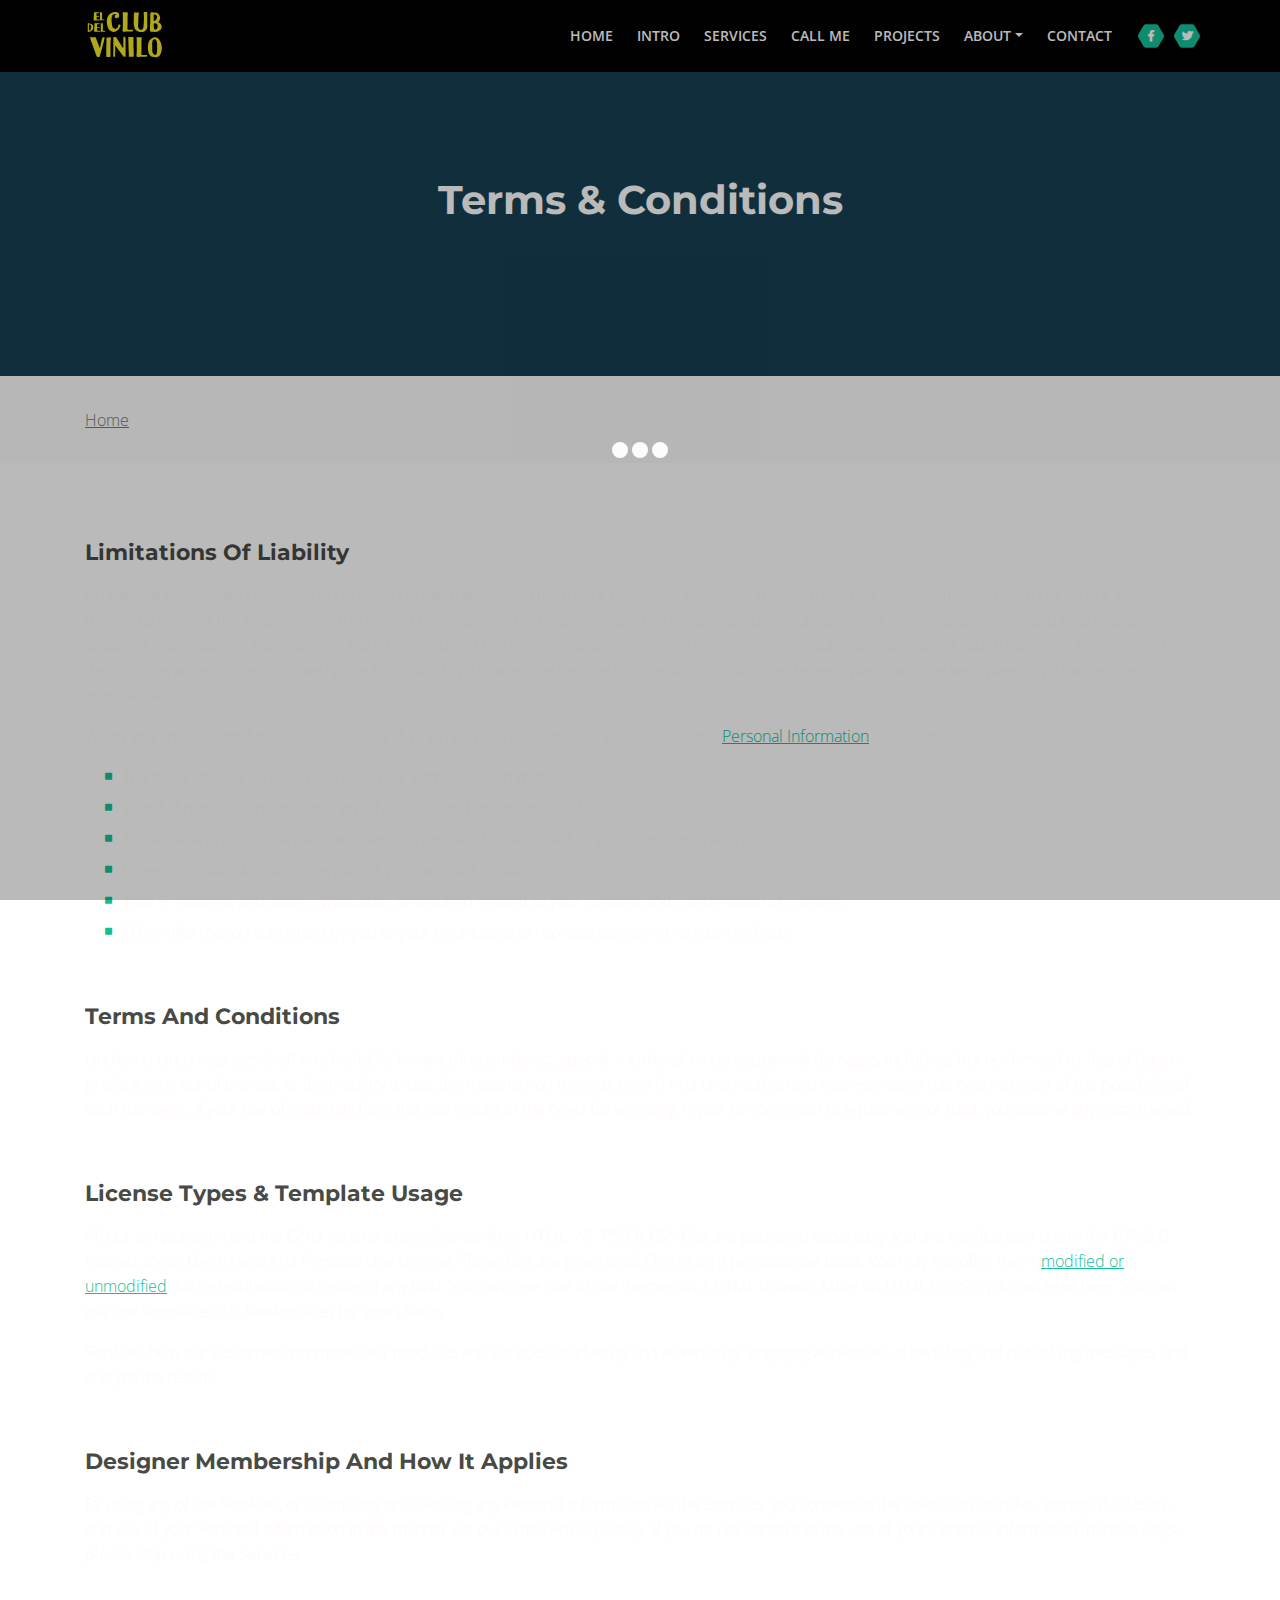
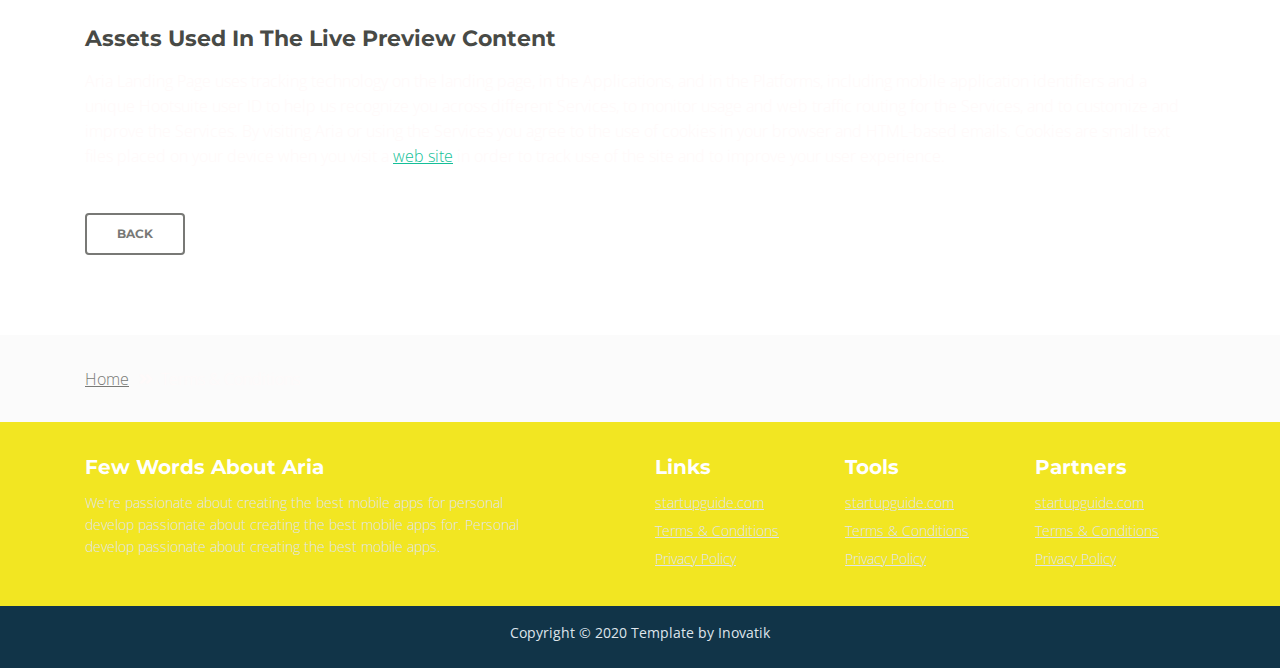
<file: plantillamodificada/web/terms-conditions.html>
<!DOCTYPE html>
<html lang="en">
<head>
    <meta charset="utf-8">
    <meta name="viewport" content="width=device-width, initial-scale=1, shrink-to-fit=no">
    
    <!-- SEO Meta Tags -->
    <meta name="description" content="Aria is a business focused HTML landing page template built with Bootstrap to help you create lead generation websites for companies and their services.">
    <meta name="author" content="Inovatik">

    <!-- OG Meta Tags to improve the way the post looks when you share the page on LinkedIn, Facebook, Google+ -->
	<meta property="og:site_name" content="" /> <!-- website name -->
	<meta property="og:site" content="" /> <!-- website link -->
	<meta property="og:title" content=""/> <!-- title shown in the actual shared post -->
	<meta property="og:description" content="" /> <!-- description shown in the actual shared post -->
	<meta property="og:image" content="" /> <!-- image link, make sure it's jpg -->
	<meta property="og:url" content="" /> <!-- where do you want your post to link to -->
	<meta property="og:type" content="article" />

    <!-- Website Title -->
    <title>Terms Conditions - Aria - Business HTML Landing Page Template</title>
    
    <!-- Styles -->
    <link href="https://fonts.googleapis.com/css?family=Montserrat:500,700&display=swap&subset=latin-ext" rel="stylesheet">
    <link href="https://fonts.googleapis.com/css?family=Open+Sans:400,400i,600&display=swap&subset=latin-ext" rel="stylesheet">
    <link href="css/bootstrap.css" rel="stylesheet">
    <link href="css/fontawesome-all.css" rel="stylesheet">
    <link href="css/swiper.css" rel="stylesheet">
	<link href="css/magnific-popup.css" rel="stylesheet">
    <link href="css/styles.css" rel="stylesheet">
	
	<!-- Favicon  -->
    <link rel="icon" href="images/favicon.png">
</head>
<body data-spy="scroll" data-target=".fixed-top">
    
    <!-- Preloader -->
	<div class="spinner-wrapper">
        <div class="spinner">
            <div class="bounce1"></div>
            <div class="bounce2"></div>
            <div class="bounce3"></div>
        </div>
    </div>
    <!-- end of preloader -->
    

    <!-- Navbar -->
    <nav class="navbar navbar-expand-md navbar-dark navbar-custom fixed-top">
        <!-- Text Logo - Use this if you don't have a graphic logo -->
        <!-- <a class="navbar-brand logo-text page-scroll" href="index.html">Aria</a> -->

        <!-- Image Logo -->
        <a class="navbar-brand logo-image" href="index.html"><img src="images/logo.svg" alt="alternative"></a>
        
        <!-- Mobile Menu Toggle Button -->
        <button class="navbar-toggler" type="button" data-toggle="collapse" data-target="#navbarsExampleDefault" aria-controls="navbarsExampleDefault" aria-expanded="false" aria-label="Toggle navigation">
            <span class="navbar-toggler-awesome fas fa-bars"></span>
            <span class="navbar-toggler-awesome fas fa-times"></span>
        </button>
        <!-- end of mobile menu toggle button -->

        <div class="collapse navbar-collapse" id="navbarsExampleDefault">
            <ul class="navbar-nav ml-auto">
                <li class="nav-item">
                    <a class="nav-link page-scroll" href="index.html#header">HOME <span class="sr-only">(current)</span></a>
                </li>
                <li class="nav-item">
                    <a class="nav-link page-scroll" href="index.html#intro">INTRO</a>
                </li>
                <li class="nav-item">
                    <a class="nav-link page-scroll" href="index.html#services">SERVICES</a>
                </li>
                <li class="nav-item">
                    <a class="nav-link page-scroll" href="index.html#callMe">CALL ME</a>
                </li>
                <li class="nav-item">
                    <a class="nav-link page-scroll" href="index.html#projects">PROJECTS</a>
                </li>

                <!-- Dropdown Menu -->          
                <li class="nav-item dropdown">
                    <a class="nav-link dropdown-toggle page-scroll" href="index.html#about" id="navbarDropdown" role="button" aria-haspopup="true" aria-expanded="false">ABOUT</a>
                    <div class="dropdown-menu" aria-labelledby="navbarDropdown">
                        <a class="dropdown-item" href="terms-conditions.html"><span class="item-text">TERMS CONDITIONS</span></a>
                        <div class="dropdown-items-divide-hr"></div>
                        <a class="dropdown-item" href="privacy-policy.html"><span class="item-text">PRIVACY POLICY</span></a>
                    </div>
                </li>
                <!-- end of dropdown menu -->

                <li class="nav-item">
                    <a class="nav-link page-scroll" href="index.html#contact">CONTACT</a>
                </li>
            </ul>
            <span class="nav-item social-icons">
                <span class="fa-stack">
                    <a href="#your-link">
                        <span class="hexagon"></span>
                        <i class="fab fa-facebook-f fa-stack-1x"></i>
                    </a>
                </span>
                <span class="fa-stack">
                    <a href="#your-link">
                        <span class="hexagon"></span>
                        <i class="fab fa-twitter fa-stack-1x"></i>
                    </a>
                </span>
            </span>
        </div>
    </nav> <!-- end of navbar -->
    <!-- end of navbar -->


    <!-- Header -->
    <header id="header" class="ex-header">
        <div class="container">
            <div class="row">
                <div class="col-lg-12">
                    <h1>Terms & Conditions</h1>
                </div> <!-- end of col -->
            </div> <!-- end of row -->
        </div> <!-- end of container -->
    </header> <!-- end of ex-header -->
    <!-- end of header -->


    <!-- Breadcrumbs -->
    <div class="ex-basic-1">
        <div class="container">
            <div class="row">
                <div class="col-lg-12">
                    <div class="breadcrumbs">
                        <a href="index.html">Home</a><i class="fa fa-angle-double-right"></i><span>Terms & Conditions</span>
                    </div> <!-- end of breadcrumbs -->
                </div> <!-- end of col -->
            </div> <!-- end of row -->
        </div> <!-- end of container -->
    </div> <!-- end of ex-basic-1 -->
    <!-- end of breadcrumbs -->


    <!-- Terms Content -->
    <div class="ex-basic-2">
        <div class="container">
            <div class="row">
                <div class="col-lg-12">
                    <div class="text-container">
                        <h3>Limitations Of Liability</h3>
                        <p>Aria also automatically collects and receives certain information from your computer or mobile device, including the activities you perform on our Website, the Platforms, and the Applications, the type of hardware and software you are using (for example, your operating system or browser), and information obtained from cookies. For example, each time you visit the Website or otherwise use the Services, we automatically collect your IP address, browser and device type, access times, the web page from which you came, the regions from which you navigate the web page, and the web page(s) you access (as applicable).</p>
                        <p>When you first register for a Aria account, and when you use the Services, we collect some <a class="green" href="#your-link">Personal Information</a> about you such as:</p>
                        <ul class="list-unstyled li-space-lg indent">
                            <li class="media">
                                <i class="fas fa-square"></i>
                                <div class="media-body">The geographic area where you use your computer and mobile devices</div>
                            </li>
                            <li class="media">
                                <i class="fas fa-square"></i>
                                <div class="media-body">Your full name, username, and email address and other contact details</div>
                            </li>
                            <li class="media">
                                <i class="fas fa-square"></i>
                                <div class="media-body">A unique Aria user ID (an alphanumeric string) which is assigned to you upon registration</div>
                            </li>
                            <li class="media">
                                <i class="fas fa-square"></i>
                                <div class="media-body">Other optional information as part of your account profile</div>
                            </li>
                            <li class="media">
                                <i class="fas fa-square"></i>
                                <div class="media-body">Your IP Address and, when applicable, timestamp related to your consent and confirmation of consent</div>
                            </li>
                            <li class="media">
                                <i class="fas fa-square"></i>
                                <div class="media-body">Other information submitted by you or your organizational representatives via various methods</div>
                            </li>
                        </ul>
                    </div> <!-- end of text-container -->
                    
                    <div class="text-container">
                        <h3>Terms And Conditions</h3>
                        <p>Under no circumstances shall Aria be liable for any direct, indirect, special, incidental or consequential damages, including, but not limited to, loss of data or profit, arising out of the use, or the inability to use, the materials on this site, even if Aria or an authorized representative has been advised of the possibility of such damages. If your use of materials from this site results in the need for servicing, repair or correction of equipment or data, you assume any costs thereof.</p>
                    </div> <!-- end of text-container -->

                    <div class="text-container">
                        <h3>License Types & Template Usage</h3>
                        <p>All our templates inherit the GNU general public license from HTML. All .PSD & CSS files are packaged separately and are not licensed under the GPL 2.0. Instead, these files inherit Aria Personal Use License. These files are given to all Clients on a personal use basis. You may not offer them, <a class="green" href="#your-link">modified or unmodified</a>, for redistribution or resale of any kind. You can’t use one of our themes on a HTML domain. More on HTML Vs CSS, you can read here. You can use our templates do develop sites for your clients.</p>
                        <p>Services help our customers promote their products and services, marketing and advertising; engaging audiences; scheduling and publishing messages; and analyze the results.</p>
                    </div> <!-- end of text-container -->

                    <div class="text-container">
                        <h3>Designer Membership And How It Applies</h3>
                        <p>By using any of the Services, or submitting or collecting any Personal Information via the Services, you consent to the collection, transfer, storage disclosure, and use of your Personal Information in the manner set out in this Privacy Policy. If you do not consent to the use of your Personal Information in these ways, please stop using the Services.</p>
                    </div> <!-- end of text-container -->
                    
                    <div class="text-container last">
                        <h3>Assets Used In The Live Preview Content</h3>
                        <p>Aria Landing Page uses tracking technology on the landing page, in the Applications, and in the Platforms, including mobile application identifiers and a unique Hootsuite user ID to help us recognize you across different Services, to monitor usage and web traffic routing for the Services, and to customize and improve the Services. By visiting Aria or using the Services you agree to the use of cookies in your browser and HTML-based emails. Cookies are small text files placed on your device when you visit a <a class="green" href="#your-link">web site</a> in order to track use of the site and to improve your user experience.</p>
                        <a class="btn-outline-reg" href="index.html">BACK</a>
                    </div> <!-- end of text-container -->
                </div>
            </div> <!-- end of row -->
        </div> <!-- end of container -->
    </div> <!-- end of ex-basic -->
    <!-- end of terms content -->

    
    <!-- Breadcrumbs -->
    <div class="ex-basic-1">
        <div class="container">
            <div class="row">
                <div class="col-lg-12">
                    <div class="breadcrumbs">
                        <a href="index.html">Home</a><i class="fa fa-angle-double-right"></i><span>Terms & Conditions</span>
                    </div> <!-- end of breadcrumbs -->
                </div> <!-- end of col -->
            </div> <!-- end of row -->
        </div> <!-- end of container -->
    </div> <!-- end of ex-basic-1 -->
    <!-- end of breadcrumbs -->


    <!-- Footer -->
    <div class="footer">
        <div class="container">
            <div class="row">
                <div class="col-md-6">
                    <div class="text-container about">
                        <h4>Few Words About Aria</h4>
                        <p class="white">We're passionate about creating the best mobile apps for personal develop passionate about creating the best mobile apps for. Personal develop passionate about creating the best mobile apps.</p>
                    </div> <!-- end of text-container -->
                </div> <!-- end of col -->
                <div class="col-md-2">
                    <div class="text-container">
                        <h4>Links</h4>
                        <ul class="list-unstyled li-space-lg white">
                            <li>
                                <a class="white" href="#your-link">startupguide.com</a>
                            </li>
                            <li>
                                <a class="white" href="terms-conditions.html">Terms & Conditions</a>
                            </li>
                            <li>
                                <a class="white" href="privacy-policy.html">Privacy Policy</a>
                            </li>
                        </ul>
                    </div> <!-- end of text-container -->
                </div> <!-- end of col -->
                <div class="col-md-2">
                    <div class="text-container">
                        <h4>Tools</h4>
                        <ul class="list-unstyled li-space-lg">
                            <li>
                                <a class="white" href="#your-link">startupguide.com</a>
                            </li>
                            <li>
                                <a class="white" href="terms-conditions.html">Terms & Conditions</a>
                            </li>
                            <li class="media">
                                <a class="white" href="privacy-policy.html">Privacy Policy</a>
                            </li>
                        </ul>
                    </div> <!-- end of text-container -->
                </div> <!-- end of col -->
                <div class="col-md-2">
                    <div class="text-container">
                        <h4>Partners</h4>
                        <ul class="list-unstyled li-space-lg">
                            <li>
                                <a class="white" href="#your-link">startupguide.com</a>
                            </li>
                            <li>
                                <a class="white" href="terms-conditions.html">Terms & Conditions</a>
                            </li>
                            <li>
                                <a class="white" href="privacy-policy.html">Privacy Policy</a>
                            </li>
                        </ul>
                    </div> <!-- end of text-container -->
                </div> <!-- end of col -->
            </div> <!-- end of row -->
        </div> <!-- end of container -->
    </div> <!-- end of footer -->  
    <!-- end of footer -->


    <!-- Copyright -->
    <div class="copyright">
        <div class="container">
            <div class="row">
                <div class="col-lg-12">
                    <p class="p-small">Copyright © 2020 <a href="https://inovatik.com">Template by Inovatik</a></p>
                </div> <!-- end of col -->
            </div> <!-- enf of row -->
        </div> <!-- end of container -->
    </div> <!-- end of copyright --> 
    <!-- end of copyright -->

	
    <!-- Scripts -->
    <script src="js/jquery.min.js"></script> <!-- jQuery for Bootstrap's JavaScript plugins -->
    <script src="js/popper.min.js"></script> <!-- Popper tooltip library for Bootstrap -->
    <script src="js/bootstrap.min.js"></script> <!-- Bootstrap framework -->
    <script src="js/jquery.easing.min.js"></script> <!-- jQuery Easing for smooth scrolling between anchors -->
    <script src="js/swiper.min.js"></script> <!-- Swiper for image and text sliders -->
    <script src="js/jquery.magnific-popup.js"></script> <!-- Magnific Popup for lightboxes -->
    <script src="js/morphext.min.js"></script> <!-- Morphtext rotating text in the header -->
    <script src="js/isotope.pkgd.min.js"></script> <!-- Isotope for filter -->
    <script src="js/validator.min.js"></script> <!-- Validator.js - Bootstrap plugin that validates forms -->
    <script src="js/scripts.js"></script> <!-- Custom scripts -->
</body>
</html>
</file>
<file: plantillamodificada/documentation/css/styles.css>
/**************************/
/*     General Styles     */
/**************************/
body {
	overflow-x: hidden;
	font: 400 15px/1.8em "Open Sans", sans-serif; 
}

p {
	font: 400 15px/1.7em "Open Sans", sans-serif; 
}

h1 {
	margin-bottom: 20px;
}

h3 {
	margin-top: 62px;
}

a {
	color: #2658d5;
	font-weight: 600;
	text-decoration: none;
}
 
a:hover {
	text-decoration: none;
}

hr {
	margin-top: 60px;
	margin-bottom: 40px;
}

pre.code-format {
	max-width: 1000px;
	line-height:1.7em;
	white-space: pre-wrap;       /* Since CSS 2.1 */
    white-space: -moz-pre-wrap;  /* Mozilla, since 1999 */
    white-space: -pre-wrap;      /* Opera 4-6 */
    white-space: -o-pre-wrap;    /* Opera 7 */
    word-wrap: break-word;       /* Internet Explorer 5.5+ */
	margin-top: 20px;
	margin-bottom: -5px;
}



/************************/
/*     Page Content     */
/************************/
#wrapper {
    padding-left: 0;
    -webkit-transition: all 0.5s ease;
    -moz-transition: all 0.5s ease;
    -o-transition: all 0.5s ease;
    transition: all 0.5s ease;
}

#wrapper.toggled {
    padding-left: 250px;
}

#sidebar-wrapper {
    z-index: 1000;
    position: fixed;
    left: 250px;
    width: 0;
    height: 100%;
    margin-left: -250px;
    overflow-y: auto;
    background: #000;
    -webkit-transition: all 0.5s ease;
    -moz-transition: all 0.5s ease;
    -o-transition: all 0.5s ease;
    transition: all 0.5s ease;
}

#sidebar-wrapper p {
	display: block;
	color: #fff;
	font-size: 22px;
	margin-left: 20px;
	margin-top: 40px;
}

#wrapper.toggled #sidebar-wrapper {
    width: 250px;
}

#page-content-wrapper {
    width: 100%;
    position: absolute;
    padding: 15px;
}

#page-content-wrapper .code {
	font: 400 14px/1.6em "Source Code Pro", sans-serif; 
	color: #c22525;
}

#page-content-wrapper hr {
	border-top: 1px solid #dfdfdf; 
}

#wrapper.toggled #page-content-wrapper {
    position: absolute;
    margin-right: -250px;
}

.separator {
	margin-bottom: 15px;
}

.footer {
	margin-top: 60px;
	color: grey;
}


/**************************/
/*     Sidebar Styles     */
/**************************/
.sidebar-nav {
    position: absolute;
    top: 0;
    width: 250px;
    margin: 0;
    padding: 0;
    list-style: none;
}

.sidebar-nav li {
    padding-top: 0.5rem;
    padding-bottom: 0.5rem;
}

.sidebar-nav li a {
    padding-left: 20px;
    line-height: 20px;
}

.sidebar-nav li a {
    display: inline-block;
    text-decoration: none;
    color: #999999;
}

.sidebar-nav li:hover {
    text-decoration: none;
    background: rgba(255,255,255,0.2);
}

.sidebar-nav li:hover a {
    color: #fff;
}

.sidebar-nav li a:active,
.sidebar-nav li a:focus {
	color: #fff;
}

.sidebar-nav > .sidebar-brand {
    font-size: 18px;
    line-height: 22px;
	margin-top: 140px;
	color: #fff;
	text-align: left;
}

.sidebar-nav > .sidebar-brand a {
    color: #999999;
}

.sidebar-nav > .sidebar-brand a:hover {
    color: #fff;
    background: none;
}


/*************************/
/*     Media Queries     */
/*************************/
@media(min-width:768px) {
    #wrapper {
        padding-left: 250px;
    }

    #wrapper.toggled {
        padding-left: 0;
    }

    #sidebar-wrapper {
        width: 250px;
    }

    #wrapper.toggled #sidebar-wrapper {
        width: 0;
    }

    #page-content-wrapper {
        padding: 20px;
        position: relative;
    }

    #wrapper.toggled #page-content-wrapper {
        position: relative;
        margin-right: 0;
    }
}
</file>
<file: plantillamodificada/web/css/styles.css>
.navbar-custom/* Template: Aria - Business HTML Landing Page Template
   Author: Inovatik
   Created: Jul 2019
   Description: Master CSS file
*/

/*****************************************
Table Of Contents:

01. General Styles
02. Preloader
03. Navigation
04. Header
05. Intro
06. Description
07. Services
08. Details 1
09. Details 2
10. Testimonials
11. Call Me
12. Projects
13. Project Lightboxes
14. Team
15. About
16. Contact
17. Footer
18. Copyright
19. Back To Top Button
20. Extra Pages
21. Media Queries
******************************************/

/*****************************************
Colors:

- Backgrounds - light gray #fbfbfb
- Background - dark blue #153e52
- Backgrounds navbar, footer - dark gray #113448
- Buttons, bullets, icons - green #14bf98
- Headings text - black #484a46
- Body text - gray #787976
- Body text - light gray #dfe5ec
******************************************/


/******************************/
/*     01. General Styles     */
/******************************/
/*Importar tipografía de google fonts vía @import (sin etiquetas <style>)*/
@import url('https://fonts.googleapis.com/css2?family=Oswald:wght@200;300;400;500;600&display=swap');
@import url('https://fonts.googleapis.com/css2?family=Open+Sans:ital,wght@0,300;0,400;0,600;0,700;0,800;1,300;1,400;1,700;1,800&display=swap');

body,
html {
    width: 100%;
	height: 100%;
}

/*    ------------------------------------------------------------ AGREGADO POR MI EN HOME  --------------------------------------------------------*/

body, p.textfamilia {
	color: rgb(255, 250, 250); 
	font: 300 1rem/1.5625rem "Open Sans", sans-serif;
}

h2.familianegra{
	color: black;
    font: 600 2.5rem "Oswald";
}

hr{
	border-color: #F2E622;
	border-style: solid;
	border-width: 0.2rem;
	width: 5rem;
	/*no va mas
	LE CAMBIE EL BORDER WIDHT DE MEDIUM A 0.2 PARA RELLENARLO
	margin-left: 0;*/
	margin-top: 0.5rem;
	margin-bottom: 2rem;
}

.numerofun{
	color: #f2e622;
}
.textoenvio{
font-size: 1rem;
    color: #f2e622;
    font-family: "Oswald";
    margin-top: 1rem;
	margin-bottom: 3rem;
}

.titulosecc{
	font-size: 3rem;
	color: black;
	font-family: "Oswald";
}

.basic-2.secctres.fondoincluye{
	background-color: #f2e622;
}

.lineamedia.lineablanca{
	color: #fff;

}
.tituloblanco{
	color: white;
}

.card-image.redes{
	margin-left: 10rem;
	padding-top: 2rem;

}

.textoenvio.textoenvionegro{
	color: black;
	margin-bottom: 4rem;
}

.img-fluid.manchasi{
	margin-bottom: -10rem;
}

.img-fluid.manchaamarillados{
	margin-bottom: -7rem;
}

.basic-2 .nuevosvinilos{
	padding-bottom: 2rem;
}


.text-container.textofooter{
	color: black;
	font-family: "Open Sans";
	font-size: 1.2rem;
	line-height: 0.5rem;
	padding-top: 2rem;
	margin-left: 3rem;
}


.basic-2.seccdos{
	margin-top: -4rem;
	padding-top: 0;
	padding-bottom: 0;
}

.basic-2.seccdos.detallevinilo{
	margin-top: -7rem;
	padding-top: 0;
	padding-bottom: 0;
	background-color: #f2e622;
}

.secc2nuevo{
	padding-bottom: 0rem;
}

.lineamedia{
	margin-bottom: 2.5rem;
	border-style: solid;
	border-width: 0.2rem;
	width: 8rem;
	text-align: center;
}

hr.lineaizquierda{
	margin-left: 0;
	width: 8rem;

}
.counter.vinilodetalle.fondoamarillo{
	padding-top: 0rem;
	padding-bottom: 0rem;
}
.fotorevista{
	margin-top: 0;
}

.lineablancados{
	border-color: white;
	margin-top: 0.5rem;
	border-style: solid;
	border-width: 0.2rem;
	width: 8rem;

}
.nuevomargenmembers{
	margin-left: 6rem;
}


@media (max-width:700px){
.nuevomargenmembers{
	margin-left: 0;
}
}

/*
@media (max-width:700px){
	.text-container.textherodetalle{
		padding-top: 26rem;
	}
	}
*/

.cruz{
	height: 3rem;
	
}

.contenedorfrase{	
	padding-bottom: 0rem;
	padding-top: 0rem;

}

.cards-1.instrucciones{
	padding-top: 5rem;

}

.basic-2.secctres{
	padding-top: 4rem;
	padding-bottom: 1rem;
}


p.textofuncionamiento{
font-size: 1.5rem;
color: rgb(252, 249, 249);
font-family: "Oswald";
margin-top: 1rem;
}

h2.tiempoenvio{
	font-size: 2.5rem;
	color: rgb(252, 249, 249);
	font-family: "Oswald";
	margin-top: 0;
	padding-top: 2rem;
	padding-bottom: 1rem;
	text-align: center;
	}

.titulosecc.sociosfundadores.margenexpertos{
	margin-top: 3rem;
}

.basic-2.seccdos.expertos{
	margin-top: 3rem;
}

.envio{
	font-size: 1rem;
	color: #f2e622;
	margin-bottom: 4rem;
}

.card-title.titulosuscripcion{
	font-family: "Oswald";
	font-size: 2rem;
	color: black;
	font-weight: 500; 
}

p.textosuscripcion{
	color: black;
	font-family: "Oswald";
	font-weight: 300;
	text-align: center;
	font-size: 1.2rem;

}



	/*lo saque
	
p .nombremember{
	font-family: "Oswald";
	color: #F2E622;
	font-weight: 300;
}
*/

.textonegro.textofuncionamiento{
	color: black;
	font-weight: 400;
	font-size: 1.2rem;
}

.basic-2 .team-member .job-title.especialistasdetalle{
	font-family: "open sans";
	font-weight: 300;
	font-size: 1rem;
}

.textonegro{
	color: black;
}

.lineablanca{
	border-color: white;
	margin-top: 0.5rem;
	border-style: solid;
	border-width: 0.2rem;
	width: 8rem;
}
.lineaamarilla{
	border-color: #f2e622;
	margin-top: 0.5rem;
	border-style: solid;
	border-width: 0.2rem;
	width: 8rem;
}
	

.p-large.textonuevo {
	font: 400 1.125rem/1.625rem "Open Sans", sans-serif;
}

.textofuncionamiento.listabeneficios{
	color: black;
	font-size: 1.3rem;
	padding-left: 1rem;
	margin-top: 0;
	font-weight: 400;
}
.col-lg-7.col-xl-6.seccunodetalle{
	margin-top: 3rem;
}

.cruzitem{
	height: fit-content;
}

.listadocruz{
	display: flex;
}

h2.familia.click{
	margin-top: 3rem;
}

.acento{
	color: #f2e622;
}

h2.familia {
	color: #f8faf6;
	font: 600 2.5rem "Oswald";
	/*POR SI QUIERO AGRANDARLO
	font-size: 3rem; */
}
.titulosecc.sociosfundadores {
	margin-top: 1rem;
}

/*
.container.imagenfondohero{
background-image: url(hrdetalle.png) center top;
}

/*    ------------------------------------------------------------ AGREGADO POR MI EN DETALLE   --------------------------------------------------------*/


.herotitulo{
color: #f2e622; 
font: 600 2rem "Oswald";
margin-top: 9rem;
}

.textfamilia.herodetalle{
	margin-top: 1rem;
}

.imgherodetalle{
	max-width: 100%;
    /* height: auto; */
    height: 15rem;
    padding-left: 25rem;
}

/*    ------------------------------------------------------------ NO TOCAR MUCHO   --------------------------------------------------------*/

.p-small {
	font: 400 0.875rem/1.375rem "Open Sans", sans-serif;
}

.p-heading {
	margin-bottom: 3.5rem;
	text-align: center;
}

.li-space-lg li {
	margin-bottom: 0.375rem;
}

.indent {
	padding-left: 1.25rem;
}

h1 {
	color: #484a46;
	font: 700 2.5rem/3rem "Montserrat", sans-serif;
}






h3 {
	color: #484a46;
	font: 700 1.375rem/1.75rem "Montserrat", sans-serif;
}

h4 {
	color: #484a46;
	font: 700 1.25rem/1.625rem "Montserrat", sans-serif;
}

h5 {
	color: #484a46;
	font: 700 1.125rem/1.5rem "Montserrat", sans-serif;
}

h6 {
	color: #484a46;
	font: 700 1rem/1.375rem "Montserrat", sans-serif;
}

a {
	color: #787976;
	text-decoration: underline;
}

a:hover {
	color: #787976;
	text-decoration: underline;
}

a.green {
	color: #14bf98;
}

a.white,
.white {
	color: #dfe5ec;
}

.testimonial-text {
	font-style: italic;
}

.testimonial-author {
	font: 700 1.3rem/1.6rem "Oswald";
	font-weight: 400;
	margin-bottom: 0.6rem;
}

strong {
	color: #484a46;
}

.section-title {
	color: #14bf98;
	font: 500 0.8125rem/1.125rem "Montserrat", sans-serif;
}

.btn-solid-reg {
	display: inline-block;
	padding: 1.1875rem 1.875rem 1.1875rem 1.875rem;
	border: 0.125rem solid #14bf98;
	border-radius: 0.25rem;
	background-color: #14bf98;
	color: #fff;
	font: 700 0.75rem/0 "Montserrat", sans-serif;
	text-decoration: none;
	transition: all 0.2s;
}

.btn-solid-reg:hover {
	background-color: transparent;
	color: #14bf98;
	text-decoration: none;
}

.btn-solid-lg.btnnew {
	display: inline-block;
	padding: 1rem 1.3rem 1rem 1.3rem;
	border: 0.125rem solid #F2E622;
	/*circular cuadrado
	border-radius: 0.25rem;
	*/
	background-color: #F2E622;
	color: rgb(14, 13, 13);
	font: 600 1rem/0 "Oswald", sans-serif;
	text-decoration: none;
	transition: all 0.2s;
}

.btn-solid-lg.btnnew.botonnegro{
	background-color: black;
	color: #fff;
	font: 500 1rem/0 "Oswald", sans-serif;
	border: 0.145rem solid black;
	margin-top: 2rem;
}

.btn-solid-lg.btnnew.botonnegro:hover {
	background-color: transparent;
	color: black;
	text-decoration: none;
}

.btn-solid-lg.btnnew:hover {
	background-color: transparent;
	color: rgb(8, 8, 8);
	text-decoration: none;
}

.textoenvio.envionegro{
	color: black;
}



.btn-outline-reg {
	display: inline-block;
	padding: 1.1875rem 1.875rem 1.1875rem 1.875rem;
	border: 0.125rem solid #787976;
	border-radius: 0.25rem;
	background-color: transparent;
	color: #787976;
	font: 700 0.75rem/0 "Montserrat", sans-serif;
	text-decoration: none;
	transition: all 0.2s;
}

.btn-outline-reg:hover {
	background-color: #787976;
	color: #fff;
	text-decoration: none;
}

.btn-outline-lg {
	display: inline-block;
	padding: 1.375rem 2.125rem 1.375rem 2.125rem;
	border: 0.125rem solid #787976;
	border-radius: 0.25rem;
	background-color: transparent;
	color: #787976;
	font: 700 0.75rem/0 "Montserrat", sans-serif;
	text-decoration: none;
	transition: all 0.2s;
}

.btn-outline-lg:hover {
	background-color: #787976;
	color: #fff;
	text-decoration: none;
}

.btn-outline-sm {
	display: inline-block;
	padding: 1rem 1.625rem 0.9375rem 1.625rem;
	border: 0.125rem solid #787976;
	border-radius: 0.25rem;
	background-color: transparent;
	color: #787976;
	font: 700 0.75rem/0 "Montserrat", sans-serif;
	text-decoration: none;
	transition: all 0.2s;
}

.btn-outline-sm:hover {
	background-color: #787976;
	color: #fff;
	text-decoration: none;
}

.form-group {
	position: relative;
	margin-bottom: 1.25rem;
}

.form-group.has-error.has-danger {
	margin-bottom: 0.625rem;
}

.form-group.has-error.has-danger .help-block.with-errors ul {
	margin-top: 0.375rem;
}

.label-control {
	position: absolute;
	top: 0.8125rem;
	left: 1.375rem;
	color: #787976;
	opacity: 1;
	font: 400 0.875rem/1.375rem "Open Sans", sans-serif;
	cursor: text;
	transition: all 0.2s ease;
}

/* IE10+ hack to solve lower label text position compared to the rest of the browsers */
@media screen and (-ms-high-contrast: active), screen and (-ms-high-contrast: none) {  
	.label-control {
		top: 0.9375rem;
	}
}

.form-control-input:focus + .label-control,
.form-control-input.notEmpty + .label-control,
.form-control-textarea:focus + .label-control,
.form-control-textarea.notEmpty + .label-control {
	top: 0.125rem;
	opacity: 1;
	font-size: 0.75rem;
	font-weight: 500;
}

.form-control-input,
.form-control-select {
	display: block; /* needed for proper display of the label in Firefox, IE, Edge */
	width: 100%;
	padding-top: 1.25rem;
	padding-bottom: 0.25rem;
	padding-left: 1.3125rem;
	border: 1px solid #dadada;
	border-radius: 0.25rem;
	background-color: #fff;
	color: #787976;
	font: 400 0.875rem/1.375rem "Open Sans", sans-serif;
	transition: all 0.2s;
	-webkit-appearance: none; /* removes inner shadow on form inputs on ios safari */
}

.form-control-select {
	padding-top: 0.5rem;
	padding-bottom: 0.5rem;
	height: 3rem;
}

/* IE10+ hack to solve lower label text position compared to the rest of the browsers */
@media screen and (-ms-high-contrast: active), screen and (-ms-high-contrast: none) {  
	.form-control-input {
		padding-top: 1.25rem;
		padding-bottom: 0.75rem;
		line-height: 1.75rem;
	}

	.form-control-select {
		padding-top: 0.875rem;
		padding-bottom: 0.75rem;
		height: 3.125rem;
		line-height: 2.125rem;
	}
}

select {
    /* you should keep these first rules in place to maintain cross-browser behavior */
    -webkit-appearance: none;
	-moz-appearance: none;
	-ms-appearance: none;
    -o-appearance: none;
    appearance: none;
    background-image: url('../images/down-arrow.png');
    background-position: 96% 50%;
    background-repeat: no-repeat;
    outline: none;
}

select::-ms-expand {
    display: none; /* removes the ugly default down arrow on select form field in IE11 */
}

.form-control-textarea {
	display: block; /* used to eliminate a bottom gap difference between Chrome and IE/FF */
	width: 100%;
	height: 8rem; /* used instead of html rows to normalize height between Chrome and IE/FF */
	padding-top: 1.25rem;
	padding-left: 1.3125rem;
	border: 1px solid #dadada;
	border-radius: 0.25rem;
	background-color: #fff;
	color: #787976;
	font: 400 1rem/1.5625rem "Open Sans", sans-serif;
	transition: all 0.2s;
}

.form-control-input:focus,
.form-control-select:focus,
.form-control-textarea:focus {
	border: 1px solid #a1a1a1;
	outline: none; /* Removes blue border on focus */
}

.form-control-input:hover,
.form-control-select:hover,
.form-control-textarea:hover {
	border: 1px solid #a1a1a1;
}

.checkbox {
	font: 400 0.875rem/1.375rem "Open Sans", sans-serif;
}

input[type='checkbox'] {
	vertical-align: -15%;
	margin-right: 0.375rem;
}

/* IE10+ hack to raise checkbox field position compared to the rest of the browsers */
@media screen and (-ms-high-contrast: active), screen and (-ms-high-contrast: none) {  
	input[type='checkbox'] {
		vertical-align: -9%;
	}
}

.form-control-submit-button {
	display: inline-block;
	width: 25%;
	border: 0.125rem solid #f2e622;
	border-radius: 0;
	background-color: #f2e622;
	color: black;
	font: 700 1rem/2rem "Oswald";
	cursor: pointer;
	transition: all 0.2s;
	margin-left: 75%;
}

.form-control-submit-button:hover {
	background-color: transparent;
	color: #f2e622;
}

/* Form Success And Error Message Formatting */
#lmsgSubmit.h3.text-center.tada.animated,
#cmsgSubmit.h3.text-center.tada.animated,
#pmsgSubmit.h3.text-center.tada.animated,
#lmsgSubmit.h3.text-center,
#cmsgSubmit.h3.text-center,
#pmsgSubmit.h3.text-center {
	display: block;
	margin-bottom: 0;
	color: #b93636;
	font: 400 1.125rem/1rem "Open Sans", sans-serif;
}

.help-block.with-errors .list-unstyled {
	color: #787976;
	font-size: 0.75rem;
	line-height: 1.125rem;
	text-align: left;
}

.help-block.with-errors ul {
	margin-bottom: 0;
}
/* end of form success and error message formatting */

/* Form Success And Error Message Animation - Animate.css */
@-webkit-keyframes tada {
	from {
		-webkit-transform: scale3d(1, 1, 1);
		-ms-transform: scale3d(1, 1, 1);
		transform: scale3d(1, 1, 1);
	}
	10%, 20% {
		-webkit-transform: scale3d(.9, .9, .9) rotate3d(0, 0, 1, -3deg);
		-ms-transform: scale3d(.9, .9, .9) rotate3d(0, 0, 1, -3deg);
		transform: scale3d(.9, .9, .9) rotate3d(0, 0, 1, -3deg);
	}
	30%, 50%, 70%, 90% {
		-webkit-transform: scale3d(1.1, 1.1, 1.1) rotate3d(0, 0, 1, 3deg);
		-ms-transform: scale3d(1.1, 1.1, 1.1) rotate3d(0, 0, 1, 3deg);
		transform: scale3d(1.1, 1.1, 1.1) rotate3d(0, 0, 1, 3deg);
	}
	40%, 60%, 80% {
		-webkit-transform: scale3d(1.1, 1.1, 1.1) rotate3d(0, 0, 1, -3deg);
		-ms-transform: scale3d(1.1, 1.1, 1.1) rotate3d(0, 0, 1, -3deg);
		transform: scale3d(1.1, 1.1, 1.1) rotate3d(0, 0, 1, -3deg);
	}
	to {
		-webkit-transform: scale3d(1, 1, 1);
		-ms-transform: scale3d(1, 1, 1);
		transform: scale3d(1, 1, 1);
	}
}

@keyframes tada {
	from {
		-webkit-transform: scale3d(1, 1, 1);
		-ms-transform: scale3d(1, 1, 1);
		transform: scale3d(1, 1, 1);
	}
	10%, 20% {
		-webkit-transform: scale3d(.9, .9, .9) rotate3d(0, 0, 1, -3deg);
		-ms-transform: scale3d(.9, .9, .9) rotate3d(0, 0, 1, -3deg);
		transform: scale3d(.9, .9, .9) rotate3d(0, 0, 1, -3deg);
	}
	30%, 50%, 70%, 90% {
		-webkit-transform: scale3d(1.1, 1.1, 1.1) rotate3d(0, 0, 1, 3deg);
		-ms-transform: scale3d(1.1, 1.1, 1.1) rotate3d(0, 0, 1, 3deg);
		transform: scale3d(1.1, 1.1, 1.1) rotate3d(0, 0, 1, 3deg);
	}
	40%, 60%, 80% {
		-webkit-transform: scale3d(1.1, 1.1, 1.1) rotate3d(0, 0, 1, -3deg);
		-ms-transform: scale3d(1.1, 1.1, 1.1) rotate3d(0, 0, 1, -3deg);
		transform: scale3d(1.1, 1.1, 1.1) rotate3d(0, 0, 1, -3deg);
	}
	to {
		-webkit-transform: scale3d(1, 1, 1);
		-ms-transform: scale3d(1, 1, 1);
		transform: scale3d(1, 1, 1);
	}
}

.tada {
	-webkit-animation-name: tada;
	animation-name: tada;
}

.animated {
	-webkit-animation-duration: 1s;
	animation-duration: 1s;
	-webkit-animation-fill-mode: both;
	animation-fill-mode: both;
}
/* end of form success and error message animation - Animate.css */

/* Fade-move Animation For Lightbox - Magnific Popup */
/* at start */
.my-mfp-slide-bottom .zoom-anim-dialog {
	opacity: 0;
	transition: all 0.2s ease-out;
	-webkit-transform: translateY(-1.25rem) perspective(37.5rem) rotateX(10deg);
	-ms-transform: translateY(-1.25rem) perspective(37.5rem) rotateX(10deg);
	transform: translateY(-1.25rem) perspective(37.5rem) rotateX(10deg);
}

/* animate in */
.my-mfp-slide-bottom.mfp-ready .zoom-anim-dialog {
	opacity: 1;
	-webkit-transform: translateY(0) perspective(37.5rem) rotateX(0); 
	-ms-transform: translateY(0) perspective(37.5rem) rotateX(0); 
	transform: translateY(0) perspective(37.5rem) rotateX(0); 
}

/* animate out */
.my-mfp-slide-bottom.mfp-removing .zoom-anim-dialog {
	opacity: 0;
	-webkit-transform: translateY(-0.625rem) perspective(37.5rem) rotateX(10deg); 
	-ms-transform: translateY(-0.625rem) perspective(37.5rem) rotateX(10deg); 
	transform: translateY(-0.625rem) perspective(37.5rem) rotateX(10deg); 
}

/* dark overlay, start state */
.my-mfp-slide-bottom.mfp-bg {
	opacity: 0;
	transition: opacity 0.2s ease-out;
}

/* animate in */
.my-mfp-slide-bottom.mfp-ready.mfp-bg {
	opacity: 0.8;
}
/* animate out */
.my-mfp-slide-bottom.mfp-removing.mfp-bg {
	opacity: 0;
}
/* end of fade-move animation for lightbox - magnific popup */

/* Fade Animation For Image Slider - Magnific Popup */
@-webkit-keyframes fadeIn {
	from {
		opacity: 0;
	}
	to {
		opacity: 1;
	}
}

@keyframes fadeIn {
	from {
		opacity: 0;
	}
	to {
		opacity: 1;
	}
}

.fadeIn {
	-webkit-animation: fadeIn 0.6s;
	animation: fadeIn 0.6s;
}

@-webkit-keyframes fadeOut {
	from {
		opacity: 1;
	}
	to {
		opacity: 0;
	}
}

@keyframes fadeOut {
	from {
		opacity: 1;
	}
	to {
		opacity: 0;
	}
}

.fadeOut {
	-webkit-animation: fadeOut 0.8s;
	animation: fadeOut 0.8s;
}
/* end of fade animation for image slider - magnific popup */


/*************************/
/*     02. Preloader     */
/*************************/
.spinner-wrapper {
	position: fixed;
	z-index: 999999;
	top: 0;
	right: 0;
	bottom: 0;
	left: 0;
	background: #030303;
}

.spinner {
	position: absolute;
	top: 50%; /* centers the loading animation vertically one the screen */
	left: 50%; /* centers the loading animation horizontally one the screen */
	width: 3.75rem;
	height: 1.25rem;
	margin: -0.625rem 0 0 -1.875rem; /* is width and height divided by two */ 
	text-align: center;
}

.spinner > div {
	display: inline-block;
	width: 1rem;
	height: 1rem;
	border-radius: 100%;
	background-color: #fff;
	-webkit-animation: sk-bouncedelay 1.4s infinite ease-in-out both;
	animation: sk-bouncedelay 1.4s infinite ease-in-out both;
}

.spinner .bounce1 {
	-webkit-animation-delay: -0.32s;
	animation-delay: -0.32s;
}

.spinner .bounce2 {
	-webkit-animation-delay: -0.16s;
	animation-delay: -0.16s;
}

@-webkit-keyframes sk-bouncedelay {
	0%, 80%, 100% { -webkit-transform: scale(0); }
	40% { -webkit-transform: scale(1.0); }
}

@keyframes sk-bouncedelay {
	0%, 80%, 100% { 
		-webkit-transform: scale(0);
		-ms-transform: scale(0);
		transform: scale(0);
	} 40% { 
		-webkit-transform: scale(1.0);
		-ms-transform: scale(1.0);
		transform: scale(1.0);
	}
}


/**************************/
/*     03. Navigation     */
/**************************/
.navbar-custom {
	padding-top: 0.375rem;
	padding-bottom: 0.375rem;
	background-color: black;
	box-shadow: 0 0.0625rem 0.375rem 0 rgba(0, 0, 0, 0.1);
	font: 600 0.875rem/0.875rem "Open Sans", sans-serif;
	transition: all 0.2s;
}

.navbar-custom .navbar-brand {
	font-size: 0;
}

.navbar-custom .navbar-brand.logo-image img {
    width: 11rem;
/*	height: 2rem;*/
	-webkit-backface-visibility: hidden;
}

.navbar-custom .navbar-brand.logo-text {
	margin-top: 0.25rem;
	margin-bottom: 0.25rem;
	font: 300 2.25rem/1.5rem "Oswald";
	color: #fff;
	text-decoration: none;
}

.navbar-custom .navbar-nav {
	margin-top: 0.75rem;
	margin-bottom: 0.5rem;
}

.navbar-custom .nav-item .nav-link {
	padding: 0.625rem 0.75rem 0.625rem 0.75rem;
	color: #fff;
	text-decoration: none;
	transition: all 0.2s ease;
}

.nbar-custom .nav-item .nav-link:hover,
.navbar-custom .nav-item .nav-link.active {
	color: #F2E622;
}

/* Dropdown Menu */
.navbar-custom .dropdown:hover > .dropdown-menu {
	display: block; /* this makes the dropdown menu stay open while hovering it */
	min-width: auto;
	animation: fadeDropdown 0.2s; /* required for the fade animation */
}

@keyframes fadeDropdown {
    0% {
        opacity: 0;
    }

    100% {
        opacity: 1;
    }
}

.navbar-custom .dropdown-toggle:focus { /* removes dropdown outline on focus  */
	outline: 0;
}

.navbar-custom .dropdown-menu {
	margin-top: 0;
	border: none;
	border-radius: 0.25rem;
	background-color: #070707;
}

.navbar-custom .dropdown-item {
	color: #fff;
	text-decoration: none;
}

.navbar-custom .dropdown-item:hover {
	background-color: #070707;
}

.navbar-custom .dropdown-item .item-text {
	font: 300 0.875rem/0.875rem "Oswald";
}

.navbar-custom .dropdown-item:hover .item-text {
	color: #F2E622;
}

.navbar-custom .dropdown-items-divide-hr {
	width: 100%;
	height: 1px;
	margin: 0.75rem auto 0.75rem auto;
	border: none;
	background-color: #b5bcc4;
	opacity: 0.2;
}
/* end of dropdown menu */

.navbar-custom .social-icons {
	display: none;
}

.navbar-custom .navbar-toggler {
	border: none;
	color: #fff;
	font-size: 2rem;
}

.navbar-custom button[aria-expanded='false'] .navbar-toggler-awesome.fas.fa-times{
	display: none;
}

.navbar-custom button[aria-expanded='false'] .navbar-toggler-awesome.fas.fa-bars{
	display: inline-block;
}

.navbar-custom button[aria-expanded='true'] .navbar-toggler-awesome.fas.fa-bars{
	display: none;
}

.navbar-custom button[aria-expanded='true'] .navbar-toggler-awesome.fas.fa-times{
	display: inline-block;
	margin-right: 0.125rem;
}


/*********************/
/*    04. Header     */
/*********************/
.header {
	background: linear-gradient(rgba(0, 0, 0, 0.3), rgba(0, 0, 0, 0.5)), url('../images/header-background.jpg') center center no-repeat;
	background-size: cover;
}

.header .header-content {
	padding-top: 8rem;
	padding-bottom: 2.125rem;
	text-align: center;
}

.header .text-container {
	margin-bottom: 3rem;
}

.header h1 {
	margin-bottom: 0.5rem;
	color: #fff;
}

.header .p-large {
	margin-bottom: 2rem;
	color: #dfe5ec;
}

.header .btn-solid-lg {
	margin-right: 0.5rem;
	margin-bottom: 1.25rem;
}


.header.tituloherodetalle{
	background: linear-gradient(rgba(0, 0, 0, 0.3), rgba(0, 0, 0, 0.5)), url('../images/hrdetalle2.jpg') right bottom;
    background-repeat: no-repeat;
    background-size: contain;
	padding-bottom: 1rem;

}



.textoheadersuscripcion{
	font-family: "Oswald";
	font-size: 2rem;
	font-weight: 500;
	color: #000;
	text-align: left;
	margin-top: 5rem;
}

.p-heading.p-large.textonuevodetalle{
	font-family: "open sans";
	font-weight: 400;
	font-size: 1rem;
	color: #000;
	margin-top: 1rem;
    width: 100%;
	text-align: left;
	margin-bottom: 2rem;
}
/* lo saque
.counter.fondonegro.infodetalle{
	margin-top: -5rem;
}
*/

.btn-solid-lg.page-scroll.btnnew.btndetalle{
	margin-bottom: 12rem;
}
.familianegra.textoenblanco{
	color: #fff;
}
.job-title.especialistasdetalle{
	font-family: "open sans";
	font-weight: 300rem;
}

.img-fluid.manchasi.manchadetalle{
	margin-bottom: -15rem;
    margin-top: 5rem;
}


.header .detallehero{
	text-align: left;
}

/* lo saque
.text-container.herodetallesi{
	padding-top: 5rem;
}
*/

/*********************/
/*     05. Intro     */
/*********************/
.fondoblanco{
	background-color: #fbfbfb;

}

.familia.blacky{
	color: black;
}


.textfamilia.blacky{
	color: black;
}
.textfamilia.pregunta{
	font-size: 1rem;
}

.basic-1 {
	padding-top: 6.5rem;
	padding-bottom: 6rem;
	
}

.basic-1 .text-container {
	margin-bottom: 3rem;
}

.basic-1 .section-title {
	margin-bottom: 0.5rem;
}

.basic-1 h2 {
	margin-bottom: 0;
}

.basic-1 .testimonial-author {
	color: #484a46;
}

/* Hover Animation */
.basic-1 .image-container {
	overflow: hidden;
	border-radius: 0.25rem;
}

.basic-1 .image-container img {
	margin: 0;
	border-radius: 0.25rem;
	transition: all 0.3s;
}

.basic-1 .image-container:hover img {
	-moz-transform: scale(1.15);
	-webkit-transform: scale(1.15);
	transform: scale(1.15);
} 
/* end of hover animation */


/***************************/
/*     06. Description     */
/***************************/

.fondoamarillo{
	background-color: #F2E622;

}

.cards-1 {
	padding-top: 1rem;
	padding-bottom: 1rem;
	padding-left: 0rem;
}

.cards-1 .card {
	margin-bottom: 2.5rem;
	border: none;
	text-align: center;
}

.cards-1 .fa-stack {
	width: 6rem;
	height: 6rem;
	margin-right: auto;
	margin-bottom: 1rem;
	margin-left: auto;
	line-height: 6rem;
	text-align: left;
}


.cards-1 .fa-stack .hexagon {
	position: absolute;
	width: 6rem;
	height: 6rem;
	background: url('../images/hexagon-green.svg') center center no-repeat;
	background-size: 6rem 6rem;
}

.cards-1 .fa-stack-1x {
	color: #fff;
	font-size: 2rem;
}

.cards-1 .card-body {
	padding: 0;
}

.cards-1 .card-title {
	margin-bottom: 0.625rem;
}


/************************/
/*     07. Services     */
/************************/
.cards-2 {
	padding-top: 6.625rem;	
	padding-bottom: 1.25rem;	
	background-color: #fbfbfb;
}

.cards-2 .section-title {
	margin-bottom: 0.5rem;
	text-align: center;
}

.cards-2 h2 {
	margin-bottom: 0rem;
	text-align: center;
}

.cards-2 .card {
	margin-bottom: 5.625rem;
	border: none;
	background-color: transparent;
}

.cards-2 .card-image img {
	border-top-left-radius: 0.375rem;
	border-top-right-radius: 0.375rem;
	margin-bottom: -1.3rem;
}

.cards-2 .card-body {
	padding: 2.25rem 2rem 2.125rem 2rem;
	border: 1px solid #ebe8e8;
	border-bottom-left-radius: 0.375rem;
	border-bottom-right-radius: 0.375rem;
	background-color: #f2e622;
}

.cards-2 h3 {
	margin-bottom: 0.75rem;
	text-align: center;
}

.cards-2 .list-unstyled {
	margin-bottom: 1.5rem;
}

.cards-2 .list-unstyled .fas {
	color: #14bf98;
	font-size: 0.5rem;
	line-height: 1.375rem;
}

.cards-2 .list-unstyled .media-body {
	margin-left: 0.625rem;
}

.cards-2 .price {
	margin-bottom: 0.25rem;
	color: #484a46;
	font: 700 1rem/1.5rem "Montserrat", sans-serif;
	text-align: center;
}

.cards-2 .price span {
	color: #14bf98;
}

.cards-2 .button-container {

	text-align: center;
}

.cards-2 .btn-solid-reg:hover {
	background-color: #fff;
}



/*************************/
/*     08. Details 1     */
/*************************/
.accordion .area-1 {
	height: 27rem;
	background: url('../images/details-1-background.jpg') center center no-repeat;
	background-size: cover;
}

.accordion .accordion-container {
	max-width: 90%;
	margin-right: auto;
	margin-left: auto;
	padding-top: 6.375rem;
	padding-bottom: 1.5rem;
}

.accordion h2 {
	margin-bottom: 1.625rem;
}

.accordion .item {
	margin-bottom: 2rem;
}

.accordion h4 {
	margin-bottom: 0;
}

.accordion span[aria-expanded="true"] .circle-numbering,
.accordion span[aria-expanded="false"] .circle-numbering {
	display: inline-block;
	width: 2.25rem;
	height: 2.25rem;
	margin-right: 0.875rem;
	border: 0.125rem solid #14bf98;
	border-radius: 50%;
	background-color: #14bf98;
	color: #fff;
	font: 700 1rem/2.125rem "Montserrat", sans-serif;
	text-align: center;
	vertical-align: middle;
	cursor: pointer;
	transition: all 0.2s ease;
}

.accordion span[aria-expanded="false"] .circle-numbering {
	border: 0.125rem solid #484a46;
	background-color: transparent;
	color: #484a46;
}

.accordion .item:hover span[aria-expanded="false"] .circle-numbering {
	border: 0.125rem solid #14bf98;
	color: #14bf98;
}

.accordion .accordion-title {
	display: inline-block;
	width: 70%;
	margin-top: 0.125rem;
	margin-bottom: 0.25rem;
	color: #484a46;
	font: 700 1.25rem/1.75rem "Montserrat", sans-serif;
	vertical-align: middle;
	cursor: pointer;
	transition: all 0.2s ease;
}

.accordion .item:hover .accordion-title {
	color: #14bf98;
}

.accordion span[aria-expanded="true"] .accordion-title {
	color: #14bf98;
}

.accordion .accordion-body {
	margin-left: 3.125rem;
}


/*************************/
/*     09. Details 2     */
/*************************/
.tabs .tabs-container {
	max-width: 90%;
	margin-right: auto;
	margin-left: auto;
	padding-top: 2rem;
	padding-bottom: 5.75rem;
}

.tabs .nav-tabs {
	justify-content: center;
	margin-bottom: 1.125rem;
	border-bottom: none;
}

.tabs .nav-link {
	margin-right: 1.625rem;
	margin-bottom: 0.875rem;
	padding: 0;
	border: none;
	border-radius: 0.25rem;
	color: #c1cace;
	font: 700 1.375rem/1.375rem "Montserrat", sans-serif;
	text-decoration: none;
	transition: all 0.2s ease;
}

.tabs .nav-link:hover,
.tabs .nav-link.active {
	color: #14bf98;
}

.tabs .nav-link .fas {
	margin-right: 0.125rem;
	font-size: 0.875rem;
	vertical-align: 20%;
}

.tabs #tab-1 .progress-container {
	margin-top: 1.5rem;
}

.tabs #tab-1 .progress-container .title {
	margin-bottom: 0.25rem;
	color: #484a46;
	font: 600 0.875rem/1.25rem "Open Sans", sans-serif;
}

.tabs #tab-1 .progress {
	height: 1.375rem;
	margin-bottom: 1.125rem;
	border-radius: 0.125rem;
	background-color: #f9fafc;
}

.tabs #tab-1 .progress-bar {
	display: block;
	padding-left: 1.5rem;
	border-radius: 0.125rem;
	background: linear-gradient(to bottom right, #14bf98, #1bd1a7);
}

.tabs #tab-1 .progress-bar.first {
	width: 100%;
}

.tabs #tab-1 .progress-bar.second {
	width: 75%;
}

.tabs #tab-1 .progress-bar.third {
	width: 90%;
}

.tabs #tab-2 .list-unstyled {
	margin-top: 1.75rem;
	margin-bottom: 0;
	vertical-align: top;
}

.tabs #tab-2 .list-unstyled .media {
	margin-bottom: 2rem;
}

.tabs #tab-2 .list-unstyled .media-bullet {
	color: #14bf98;
	font-weight: 600;
	font-size: 2rem;
	line-height: 2rem;
}

.tabs #tab-2 .list-unstyled .media-body {
	margin-left: 0.875rem;
}

.tabs #tab-3 .list-unstyled .fas {
	color: #14bf98;
	font-size: 0.5rem;
	line-height: 1.375rem;
}

.tabs #tab-3 .list-unstyled .media-body {
	margin-left: 0.625rem;
}

.tabs #tab-3 .list-unstyled {
	margin-bottom: 1.75rem;
}

.tabs .area-2 {
	height: 27rem;
	background: url('../images/details-2-background.jpg') center center no-repeat;
	background-size: cover;
}


/****************************/
/*     10. Testimonials     */
/****************************/
.slider {
	padding-top: 5rem;
	padding-bottom: 5rem;
	background-color: #F2E622;
}

.slider h2 {
	margin-bottom: 0.75rem;
	text-align: center;
}

.slider .slider-container {
	position: relative;
}

.slider .swiper-container {
	position: static;
	width: 90%;
	text-align: center;
}

.slider .swiper-button-prev:focus,
.slider .swiper-button-next:focus {
	/* even if you can't see it chrome you can see it on mobile device */
	outline: none;
}

.slider .swiper-button-prev {
	left: -0.5rem;
	background-image: url("data:image/svg+xml;charset=utf-8,%3Csvg%20xmlns%3D'http%3A%2F%2Fwww.w3.org%2F2000%2Fsvg'%20viewBox%3D'0%200%2028%2044'%3E%3Cpath%20d%3D'M0%2C22L22%2C0l2.1%2C2.1L4.2%2C22l19.9%2C19.9L22%2C44L0%2C22L0%2C22L0%2C22z'%20fill%3D'%23787976'%2F%3E%3C%2Fsvg%3E");
	background-size: 1.125rem 1.75rem;
}

.slider .swiper-button-next {
	right: -0.5rem;
	background-image: url("data:image/svg+xml;charset=utf-8,%3Csvg%20xmlns%3D'http%3A%2F%2Fwww.w3.org%2F2000%2Fsvg'%20viewBox%3D'0%200%2028%2044'%3E%3Cpath%20d%3D'M27%2C22L27%2C22L5%2C44l-2.1-2.1L22.8%2C22L2.9%2C2.1L5%2C0L27%2C22L27%2C22z'%20fill%3D'%23787976'%2F%3E%3C%2Fsvg%3E");
	background-size: 1.125rem 1.75rem;
}

.slider .card {
	position: relative;
	border: none;
	background-color: transparent;
}

.slider .card-image {
	width: 8rem;
	height: 8rem;
	margin-right: auto;
	margin-bottom: 0.25rem;
	margin-left: auto;
	border-radius: 50%;
}

.slider .card .card-body {
	padding-bottom: 0;
}

.slider .testimonial-text {
	margin-bottom: 0.625rem;
}

.slider .testimonial-author {
	color: black;
}


/**********************/
/*     11. Call Me    */
/**********************/
.form-1 {
	padding-top: 6.625rem;	
	padding-bottom: 5.625rem;	
	background-color: #153e52;
}

.form-1 .text-container {
	margin-bottom: 4rem;
}

.form-1 .section-title {
	margin-bottom: 0.5rem;
}

.form-1 h2 {
	/*
	margin-bottom: 1.375rem;*/
	color: #fff;
}

h2.formsuscripcion{
	margin-bottom: 0;
	color: black;
}

.fondoblanco{
	background-color: #fbfbfb;
}

.textocontacto{
	color: black;
	font: 400 1rem/1.5625rem "Open Sans", sans-serif;
}




.textosobremail{
	font-family: "oswald";
	font-weight: 300;
	font-size: 1rem;
	color: #f2e622;
	padding-left: 2rem;
	padding-right: 2rem;

}
.formudetalle{
	background-color: black;
	padding-top: 4rem;
	padding-bottom: 3rem;
	padding-left: 2rem;
}

.form-1 .list-unstyled .fas {
	color: #14bf98;
	font-size: 0.5rem;
	line-height: 1.375rem;
}

.form-1 .list-unstyled .media-body {
	margin-left: 0.625rem;
}

.form-1 .label-control {
	color: grey;
}

.form-1 .form-control-input,
.form-1 .form-control-select {
	border: 1px solid #f2e622;
	background-color: #fff;
	color: grey;
}

.form-1 .form-control-textarea {
	border: 1px solid #f2e622;
	background-color: #fff;
	color: grey;
}

.form-1 .form-control-input:focus,
.form-1 .form-control-input:hover,
.form-1 .form-control-select:focus,
.form-1 .form-control-select:hover,
.form-1 .form-control-textarea:focus,
.form-1 .form-control-textarea:hover {
	border: 1px solid #fff;
}

#lmsgSubmit.h3.text-center.tada.animated,
#lmsgSubmit.h3.text-center {
	color: grey;
}

.form-1 .help-block.with-errors .list-unstyled {
	color: grey;
}


/************************/
/*     12. Projects     */
/************************/
.filter {
	padding-top: 6.5rem;
	padding-bottom: 7rem;
}

.filter .section-title {
	margin-bottom: 0.5rem;
}

.filter h2,
.filter .section-title {
	text-align: center;
}

.filter h2 {
	margin-bottom: 3.25rem;
}

.filter .button-group {
	text-align: center;
}

.filter .button-group a {
	display: inline-block;
	margin-right: 0.1875rem;
	margin-bottom: 0.5rem;
	margin-left: 0.1875rem;
	padding: 0.3125rem 1.375rem 0.25rem 1.375rem;
	border-radius: 0.25rem;
	background-color: #f1f4f7;
	color: #7b7e85;
	font: 700 0.75rem/1.25rem "Montserrat", sans-serif;
	cursor: pointer;
	transition: all 0.2s ease;
}

.filter .button-group a:hover {
	background-color: #14bf98;
	color: #fff;
}

.filter .button-group a.button.is-checked {
	background-color: #14bf98;
	color: #fff;
}

.filter .grid {
	margin-top: 1.25rem;
	border-radius: 0.375rem;
}

/* Hover Animation */
.filter .element-item {
	position: relative;
	float: left;
	overflow: hidden;
	width: 50%;
	background-color: #000; /* to hide 1px white margin in IE */
}

.filter .element-item img {
	max-width: 100%;
	margin: 0;
	transition: all 0.3s;
}

.filter .element-item:hover img {
	-moz-transform: scale(1.15);
	-webkit-transform: scale(1.15);
	transform: scale(1.15);
} 
/* end of hover animation */

.filter .element-item .element-item-overlay { 
	position: absolute;
	z-index: 2;
	top: 0;
	left: 0;
	width: 100%;
	height: 100%;
	background-color: rgba(0, 0, 0, 0.4);
	opacity: 1;
	text-align: center;
	transition: all 0.3s;
}

.filter .element-item .element-item-overlay span { 
	position: absolute;
	z-index: 3;
	top: 42%;
	right: 0;
	left: 0;
	color: #fff;
	font: 700 1.125rem/1.625rem "Montserrat", sans-serif;
}


/**********************************/
/*     13. Project Lightboxes     */
/**********************************/
.lightbox-basic {
	position: relative;
	max-width: 62.5rem;
	margin: 2.5rem auto;
	padding: 1.5625rem;
	border-radius: 0.25rem;
	background: #fff;
	text-align: left;
}

.lightbox-basic img {
	margin-right: auto;
	margin-bottom: 2rem;
	margin-left: auto;
	border-radius: 0.25rem;
}

.lightbox-basic .line-heading {
	width: 3rem;
	height: 1px;
	margin-top: 0;
	margin-bottom: 0.625rem;
	margin-left: 0;
	border: none;
	background-color: #14bf98;
}

.lightbox-basic h6 {
	margin-bottom: 2rem;
}

.lightbox-basic .testimonial-container {
	margin-top: 1.75rem;
	margin-bottom: 2.125rem;
	padding: 1.125rem 1.5rem 1.125rem 1.5rem;
	border-radius: 0.25rem;
	background-color: #fbfbfb;
}

.basic-1.fondonegro.primeraseccion.seccfunda{
	padding-bottom: 5rem;
}


.fraseconec{
	font-family: "Oswald";
	font-size: 2.1rem;
	font-weight: 700;
	color: #000;
	padding-bottom: 1.7rem;
	text-align: center;
	line-height: 3rem;
	padding-left: 1rem;
	padding-right: 1rem;


}

.img-fluid.margenmancha{
	margin-bottom: -6rem;
	margin-top: 2rem;
}

.basic-2.seccdos.expertos.fondoama{
	background-color: #F2E622;
	margin-top: -2rem;

}

.lightbox-basic .testimonial-text {
	margin-bottom: 0.5rem;
}

.lightbox-basic .testimonial-author {
	margin-bottom: 0;
}

.lightbox-basic .btn-solid-reg,
.lightbox-basic .btn-outline-reg {
	margin-right: 0.375rem;
	margin-bottom: 1rem;
}

.lightbox-basic a.mfp-close.as-button {
	position: relative;
	width: auto;
	height: auto;
	margin-right: 0.5rem;
	color: #484a46;
	opacity: 1;
}

.lightbox-basic a.mfp-close.as-button:hover {
	color: #f2f2f2;
}

.lightbox-basic button.mfp-close.x-button {
	position: absolute;
	top: -0.375rem;
	right: -0.375rem;
	width: 2.75rem;
	height: 2.75rem;
}


/********************/
/*     14. Team     */
/********************/
.basic-2 {
	/*asi estaba---
	padding-top: 6.375rem; ---*/
	padding-top: 2rem;
	padding-bottom: 3.375rem;
	background-color: #fbfbfb;
	text-align: center;
}

.basic-2 h2 {
	margin-bottom: 0.75rem;
}

.basic-2 .team-member {
	display: inline-block;
	max-width: 13rem;
	margin-right: 1.5rem;
	margin-bottom: 3.5rem;
	margin-left: 1.5rem;
}

/* Hover Animation */
.basic-2 .image-wrapper {
	overflow: hidden;
	margin-bottom: 0rem;
}

.basic-2 .image-wrapper img {
	margin-bottom: 1rem;
	transition: all 0.3s;
}

.vinilofoto{
margin-bottom: 0;
}


.basic-2 .image-wrapper:hover img {
	-moz-transform: scale(1.15);
	-webkit-transform: scale(1.15);
	transform: scale(1.15);
} 
/* end of hover animation */

.basic-2 .team-member .p-large {
	margin-bottom: 0.25rem;
	font-family: "Oswald";
	color: #030303;
	font-size: 1.5rem;
	font-weight: 400;
}

.basic-2 .team-member .job-title {
	margin-bottom: 0.75rem;
	padding-top: 0.5rem;
	color: #0a0a09;
	font: 300 1rem/1.375rem "Opensans", sans-serif;
}

.basic-2 .fa-stack {
	width: 1.75rem;
	height: 1.75rem;
	margin-right: 0.125rem;
	margin-left: 0.125rem;
}

.basic-2 .fa-stack .hexagon {
	position: absolute;
	left: 0;
	width: 1.75rem;
	height: 1.75rem;
	background: url('../images/hexagon-green.svg') center center no-repeat;
	background-size: 1.75rem 1.75rem;
	transition: all 0.2s ease;
}

.basic-2 .fa-stack:hover .hexagon {
	background: url('../images/hexagon-white.svg') center center no-repeat;
	background-size: 1.75rem 1.75rem;
}

.basic-2 .fa-stack-1x {
	font-size: 0.6875rem;
	line-height: 1.75rem;
	color: #fff;
	transition: all 0.2s ease;
}

.basic-2 .fa-stack:hover .fa-stack-1x {
	color: #14bf98;
}


/*********************/
/*     15. About     */
/*********************/
.counter {
	padding-top: 6.875rem;
	padding-bottom: 5.25rem;
}

.counter .image-container {
	margin-bottom: 3rem;
}

.counter .image-container img {
	border-radius: 0.25rem;
}

.counter .section-title {
	margin-bottom: 0.5rem;
}

.counter h2 {
	margin-bottom: 0rem;
}

.counter .list-unstyled {
	margin-bottom: 1.5rem;
}

.counter .list-unstyled .fas {
	color: #14bf98;
	font-size: 0.5rem;
	line-height: 1.375rem;
}

.counter .list-unstyled .media-body {
	margin-left: 0.625rem;
}

.counter #counter {
	text-align: center;
}

.counter #counter .cell {
	display: inline-block;
	width: 9.5rem;
	margin-bottom: 0.75rem;
}

.counter #counter .counter-value {
	display: inline-block;
	margin-bottom: 0.125rem;
	color: #14bf98;
	font: 700 2.875rem/3.25rem "Montserrat", sans-serif;
	vertical-align: middle;
}

.counter #counter .counter-info {
	display: inline-block;
	margin-left: 0.5rem;
	font-size: 0.875rem;
	line-height: 1.25rem;
	vertical-align: middle;
}


/***********************/
/*     16. Contact     */
/***********************/
.form-2 {
	padding-top: 6.625rem;
	padding-bottom: 5.625rem;
	background-color: #fbfbfb;
}

.form-2 .text-container {
	margin-bottom: 3rem;
}

.form-2 .section-title {
	margin-bottom: 0.5rem;
 }

.form-2 h2 {
	margin-bottom: 1.375rem;
}

.form-2 .list-unstyled {
	margin-bottom: 2.25rem;
	font-size: 1rem;
	line-height: 1.625rem;
}

.form-2 .list-unstyled .fas,
.form-2 .list-unstyled .fab {
	margin-right: 0.5rem;
	font-size: 0.875rem;
	color: #14bf98;
}

.form-2 .list-unstyled .fa-phone {
	vertical-align: 3%;
}

.form-2 h3 {
	margin-bottom: 1rem;
}

.form-2 .fa-stack {
	margin-right: 0.25rem;
	margin-bottom: 0.75rem;
	margin-left: 0.125rem;
	width: 3.25rem;
	height: 3.25rem;
}

.form-2 .fa-stack .hexagon {
	position: absolute;
	width: 3.25rem;
	height: 3.25rem;
	background: url('../images/hexagon-green.svg') center center no-repeat;
	background-size: 3.25rem 3.25rem;
	transition: all 0.2s ease;
}

.form-2 .fa-stack:hover .hexagon {
	background: url('../images/hexagon-white.svg') center center no-repeat;
	background-size: 3.25rem 3.25rem;
}

.form-2 .fa-stack-1x {
	font-size: 1.5rem;
	line-height: 3.25rem;
	color: #fff;
	transition: all 0.2s ease;
}

.form-2 .fa-stack:hover .fa-stack-1x {
	color: #14bf98;
}


/**********************/
/*     17. Footer     */
/**********************/
.footer {
	padding-top: 2rem;
	padding-bottom: 0rem;
	background-color: #f2e622;
}

.footer .text-container {
	margin-bottom: 2.25rem;
}

.footer h4 {
	margin-bottom: 0.75rem;
	color: #fff;
}

.footer p,
.footer ul {
	font-size: 0.875rem;
	line-height: 1.375rem;
}


/*************************/
/*     18. Copyright     */
/*************************/
.copyright {
	padding-top: 1rem;
	padding-bottom: 0.5rem;
	background-color: #113448;
	text-align: center;
}

.copyright p,
.copyright a {
	color: #dfe5ec;
	text-decoration: none;
}


/**********************************/
/*     19. Back To Top Button     */
/**********************************/
a.back-to-top {
	position: fixed;
	z-index: 999;
	right: 0.75rem;
	bottom: 0.75rem;
	display: none;
	width: 2.625rem;
	height: 2.625rem;
	border-radius: 1.875rem;
	background: #fff url("../images/up-arrow.png") no-repeat center 47%;
	background-size: 1.125rem 1.125rem;
	text-indent: -9999px;
}

a:hover.back-to-top {
	background-color: #F2E622; 
}


/***************************/
/*     20. Extra Pages     */
/***************************/
.ex-header {
	padding-top: 8rem;
	padding-bottom: 5rem;
	background-color: #153e52;
	text-align: center;
}

.ex-header h1 {
	color: #fff;
}

.ex-basic-1 {
	padding-top: 2rem;
	padding-bottom: 0.875rem;
	background-color: #fbfbfb;
}

.ex-basic-1 .breadcrumbs {
	margin-bottom: 1rem;
}

.ex-basic-1 .breadcrumbs .fa {
	margin-right: 0.5rem;
	margin-left: 0.625rem;
}

.ex-basic-2 {
	padding-top: 4.75rem;
	padding-bottom: 4rem;
}

.ex-basic-2 h3 {
	margin-bottom: 1rem;
}

.ex-basic-2 .text-container {
	margin-bottom: 3.625rem;
}

.ex-basic-2 .text-container.last {
	margin-bottom: 0;
}

.ex-basic-2 .list-unstyled .fas {
	color: #14bf98;
	font-size: 0.5rem;
	line-height: 1.375rem;
}

.ex-basic-2 .list-unstyled .media-body {
	margin-left: 0.625rem;
}

.ex-basic-2 .form-container {
	margin-top: 2.5rem;
}

.ex-basic-2 .btn-outline-reg {
	margin-top: 1.75rem;
}


/*****************************/
/*     21. Media Queries     */
/*****************************/	
/* Min-width width 768px */
@media (min-width: 7px) {
	
	/* General Styles */
	.p-heading {
		width: 85%;
		margin-right: auto;
		margin-left: auto;
	}
	/* end of general styles */


	/* Navigation */
	.navbar-custom {
		/* Navigation *
		padding: 2.125rem 1.5rem 2.125rem 2rem; */
		box-shadow: none;
        background: black;
	}
	
	.navbar-custom .navbar-brand.logo-text {
		color: #fff;
	}

	.navbar-custom .navbar-nav {
		margin-top: 0;
		margin-bottom: 0;
	}

	.navbar-custom .nav-item .nav-link {
		padding: 0.25rem 0.75rem 0.25rem 0.75rem;
	}
	
	.navbar-custom .nav-item .nav-link:hover,
	.navbar-custom .nav-item .nav-link.active {
		color: #F2E622;
	}

	.navbar-custom.top-nav-collapse {
        padding: 0.375rem 1.5rem 0.375rem 2rem;
		box-shadow: 0 0.0625rem 0.375rem 0 rgba(0, 0, 0, 0.1);
		background-color: #0a0a0a;
	}

	.navbar-custom.top-nav-collapse .navbar-brand.logo-text {
		color: #fff;
	}

	.navbar-custom.top-nav-collapse .nav-item .nav-link {
		color: #fff;
	}
	
	.navbar-custom.top-nav-collapse .nav-item .nav-link:hover,
	.navbar-custom.top-nav-collapse .nav-item .nav-link.active {
		color: #F2E622;
	}

	.navbar-custom .dropdown-menu {
		padding-top: 1rem;
		padding-bottom: 1rem;
		border-top: 0.75rem solid rgba(0, 0, 0, 0);
		border-radius: 0.25rem;
		box-shadow: 0 0.25rem 0.375rem 0 rgba(0, 0, 0, 0.03);
	}
	
	.navbar-custom.top-nav-collapse .dropdown-menu {
		border-top: 0.125rem solid rgba(0, 0, 0, 0);
	}

	.navbar-custom .dropdown-item {
		padding-top: 0.25rem;
		padding-bottom: 0.25rem;
	}

	.navbar-custom .dropdown-items-divide-hr {
		width: 84%;
	}
	/* end of navigation */


	/* Header */
	.header .header-content {
		padding-top: 13rem;
		padding-bottom: 7.5rem;
	}

	.header.titulohero h1 {
		font: 600 3.5rem/4rem "Oswald";
	}
	/* end of header */


	/* Details 1 */
	.accordion .accordion-container {
		max-width: 70%;
	}
	/* end of details 1 */


	/* Details 2 */
	.tabs .tabs-container {
		max-width: 70%;
	}

	.tabs #tab-2 .list-unstyled {
		display: inline-block;
		width: 45%;
		margin-top: 0;
	}
	
	.tabs #tab-2 .list-unstyled.first {
		margin-right: 2rem;
	}
	/* end of details 2 */


	/* Testimonials */
	.slider .swiper-button-prev {
		left: 1rem;
		width: 1.375rem;
		background-size: 1.375rem 2.125rem;
	}
	
	.slider .swiper-button-next {
		right: 1rem;
		width: 1.375rem;
		background-size: 1.375rem 2.125rem;
	}
	/* end of testimonials */


	/* Projects */
	.filter .element-item { 
		width: 25%; 
	}
	
	.filter .element-item .element-item-overlay { 
		opacity: 0;
		transition: opacity 0.3s ease;
	}

	.filter .element-item:hover .element-item-overlay {
		opacity: 1;
	}
	/* end of projects */


	/* About */
	.counter #counter {
		text-align: left;
	}

	.fondonegro{
		background-color: #000;
	}

	.cards-1.fondonegrocont{
		color: #000;
	}

	.primeraseccion{
		padding-bottom: 0rem;
	}

	.counter #counter .cell {
	}
	/* end of about */


	/* Contact */
	.form-2 .list-unstyled li {
		display: inline-block;
		margin-right: 1rem;
	}

	.form-2 .list-unstyled .address {
		display: block;
	}
	/* end of contact */


	/* Extra Pages */
	.ex-header {
		padding-top: 11rem;
		padding-bottom: 9rem;
	}

	.ex-basic-2 .form-container {
		margin-top: 0.5rem;
	}
	/* end of extra pages */
}
/* end of min-width width 768px */


/* Min-width width 992px */
@media (min-width: 992px) {
	
	/* General Styles */
	.p-heading {
		width: 65%;
	}
	/* end of general styles */


	/* Navigation */
	.navbar-custom .social-icons {
		display: block;
		margin-left: 0.5rem;
	}

	.navbar-custom .fa-stack {
		margin-left: 0.375rem;
		font-size: 0.8125rem;
	}

	.navbar-custom .fa-stack .hexagon {
		width: 1.625rem;
		height: 1.625rem;
		position: absolute;
		background: url('../images/hexagon-green.svg') center center no-repeat;
		background-size: 1.625rem 1.625rem;
		transition: all 0.2s ease;
	}

	.navbar-custom .fa-stack:hover .hexagon {
		background: url('../images/hexagon-white.svg') center center no-repeat;
		background-size: 1.625rem 1.625rem;
	}
	
	.navbar-custom .fa-stack-1x {
		font-size: 0.6875rem;
		line-height: 1.625rem;
		color: #fff;
		transition: all 0.2s ease;
	}

	.navbar-custom .fa-stack:hover .fa-stack-1x {
		color: #14bf98;
	}
	/* end of navigation */


	/* Header */
	.header .header-content {
		padding-top: 14rem;
		padding-bottom: 15rem;
	}

	.header .text-container {
		margin-top: 6.5rem;
	}
	/* end of header */


	/* Intro */
	.basic-1 {
		padding-top: 6.875rem;
	}

	.basic-1 .text-container {
		margin-bottom: 0;
	}
	/* end of intro */


	/* Description */
	.cards-1 .card {
		display: inline-block;
		max-width: 17.5rem;
		text-align: left;
		vertical-align: top;
	}
	
	.cards-1 div.card:nth-child(3n+2) {
		margin-right: 2.5rem;
		margin-left: 2.5rem;
	}
	/* end of description */


	/* Services */
	.cards-2 .card {
		max-width: 18.25rem;
		display: inline-block;
		vertical-align: top;
	}

	.cards-2 .col-lg-12 div.card:nth-child(3n+2) {
		margin-right: 1.25rem;
		margin-left: 1.25rem;
	}
	/* end of services */


	/* Details 1 */
	.accordion {
		height: 34.625rem;
	}
	
	.accordion .area-1 {
		width: 50%;
		height: 100%;
		display: inline-block;
	}
	
	.accordion .area-2 {
		width: 50%;
		height: 100%;
		display: inline-block;
		vertical-align: top;
	}
	
	.accordion .accordion-container {
		max-width: 88%;
		margin-left: 2rem;
		padding-bottom: 0;
	}

	.accordion .accordion-title {
		width: 85%;
	}
	/* end of details 1 */


	/* Details 2 */
	.tabs {
		height: 36.125rem;
	}

	.tabs .area-1 {
		width: 50%;
		height: 100%;
		display: inline-block;
		vertical-align: top;
	}

	.tabs .area-2 {
		width: 50%;
		height: 100%;
		display: inline-block;
	}

	.tabs .tabs-container {
		max-width: 88%;
		margin-left: 2rem;
		padding-top: 6.75rem;
		padding-bottom: 0;
	}

	.tabs .nav-tabs {
		justify-content: flex-start;
	}
	/* end of details 2 */


	/* Call Me */
	.form-1 {
		padding-top: 7rem;	
	}

	.form-1 .text-container {
		margin-bottom: 0;
	}
	/* end of call me */


	/* Project Lightboxes */
	.lightbox-basic img {
		margin-bottom: 0;
	}
	
	.lightbox-basic h3 {
		margin-top: 0.375rem;
	}

	.lightbox-basic .btn-solid-reg,
	.lightbox-basic .btn-outline-reg {
		margin-bottom: 0;
	}
	/* end of project lightboxes */


	/* Team */
	.basic-2 .team-member {
		width: 12.75rem;
		max-width: 100%;
		margin-right: 0.75rem;
		margin-left: 0.75rem;
	}
	/* end of team */


	/* About */
	.counter .image-container {
		margin-bottom: 0;
	}
	/* end of about */


	/* Contact */
	.form-2 {
		padding-top: 6.875rem;
	}

	.form-2 .text-container {
		margin-bottom: 0;
	}
	/* end of contact */


	/* Extra Pages */
	.ex-header h1 {
		width: 80%;
		margin-right: auto;
		margin-left: auto;
	}

	.ex-basic-2 {
		padding-bottom: 5rem;
	}
	/* end of extra pages */
}
/* end of min-width width 992px */


/* Min-width width 1200px */
@media (min-width: 1200px) {
	
	/* General Styles */
	.p-heading {
		width: 55%;
	}
	/* end of general styles */


	/* Navigation */
	.navbar-custom {
		padding-right: 5rem;
		padding-left: 5rem;
	}

	.navbar-custom.top-nav-collapse {
		padding-right: 5rem;
		padding-left: 5rem;
	}
	/* end of navigation */

	
	/* Header */
	.header .header-content {
		padding-top: 14.75rem;
		padding-bottom: 17.5rem;
	}
	/* end of header */


	/* Intro */
	.basic-1 .text-container {
		margin-top: 5.875rem;
		margin-right: 3rem;
	}
	/* end of intro */


	/* Description */
	.cards-1 .card {
		max-width: 21rem;
	}

	.cards-1 div.card:nth-child(3n+2) {
		margin-right: 2.875rem;
		margin-left: 2.875rem;
	}
	/* end of description */


	/* Services */
	.cards-2 .card {
		max-width: 20.875rem;
	}

	.cards-2 .card-body {
		padding: 1.25rem 2.5rem 3rem 2.5rem;
	}

	.cards-2 .col-lg-12 div.card:nth-child(3n+2) {
		margin-right: 3rem;
		margin-left: 3rem;
	}
	/* end of services */


	/* Details 1 */
	.accordion .accordion-container {
		max-width: 28rem;
		margin-left: 5rem;
	}
	/* end of details 1 */


	/* Details 2 */
	.tabs .tabs-container {
		max-width: 28rem;
		margin-right: 5rem;
		margin-left: auto;
	}

	.tabs #tab-2 .media-wrapper.first {
		margin-right: 2rem;
	}
	/* end of details 2 */


	/* Call Me */
	.form-1 .text-container {
		margin-top: 1.375rem;
		margin-right: 1.75rem;
		margin-left: 3rem
	}

	.form-1 form {
		margin-left: 1.75rem;
		margin-right: 3rem
	}
	/* end of call me */


	/* Projects */
	.filter .element-item {
		width: 17.3125rem; /* to eliminate grid overflow problem on hard refresh */
		height: 16.875rem;
	}

	.filter .element-item .element-item-overlay span { 
		top: 45%;
	}
	/* end of projects */


	/* Team */
	.basic-2 .team-member {
		width: 14.375rem;
		margin-right: 1.375rem;
		margin-left: 1.375rem;
		margin-bottom: 4rem;
	}

	.counter.fondoblanco.elmargenfundadores{
		margin-top: -9rem;

	}
	
	/* end of team */


	/* About */
	.counter {
		padding-bottom: 6.125rem;
		
	}

	.counter .image-container {
		margin-right: 1.5rem;
	}

	.counter .text-container {
		margin-top: 0.375rem;
		margin-right: 2.5rem;
		margin-left: 2rem;
	}
	/* end of about */
	
	.textofuncionamiento.listabeneficios.fundadoresnuevos{
		padding-left: 0;
		font-weight: 500;
		font-size: 1.7rem;
	}
	.textofundadoresnuevos{
		font-weight: 200;
		font-size: 1.3rem;
		margin-top: 0.5rem;
	}

	/* Contact */
	.form-2 .text-container {
		margin-top: 0.875rem;
		margin-right: 1.5rem;
	}

	.form-2 form {
		margin-left: 1.5rem;
	}
	/* end of contact */


	/* Footer */
	.footer .text-container.about {
		margin-right: 5rem;
	}
	/* end of footer */


	/* Extra Pages */
	.ex-header h1 {
		width: 60%;
		margin-right: auto;
		margin-left: auto;
	}

	.ex-basic-2 .form-container {
		margin-left: 1.75rem;
	}
	/* end of extra pages */
}
/* end of min-width width 1200px */


/* Min-width width 1600px */
@media (min-width: 1600px) {
	
	/* Navigation */
	.navbar-custom {
		padding-right: 12rem;
		padding-left: 12rem;
	}

	.navbar-custom.top-nav-collapse {
		padding-right: 12rem;
		padding-left: 12rem;
	}
	/* end of navigation */
}
/* end of min-width width 1200px */
</file>
